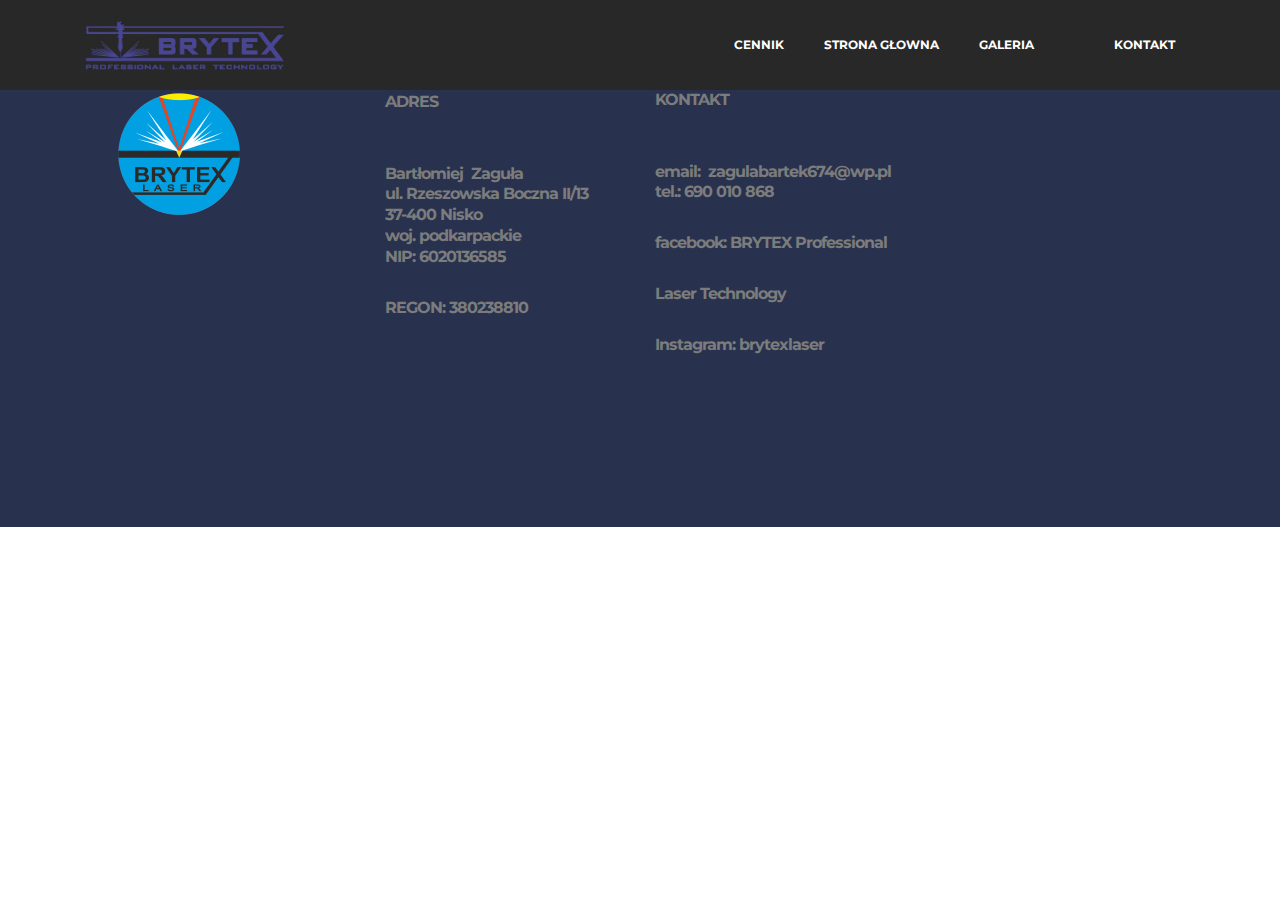
<file: inde.html>
<!DOCTYPE html>
<html >
<head>
  <!-- Site made with Mobirise Website Builder v4.9.1, https://mobirise.com -->
  <meta charset="UTF-8">
  <meta http-equiv="X-UA-Compatible" content="IE=edge">
  <meta name="generator" content="Mobirise v4.9.1, mobirise.com">
  <meta name="viewport" content="width=device-width, initial-scale=1, minimum-scale=1">
  <link rel="shortcut icon" href="assets/images/untitled-13-512x128.jpg" type="image/x-icon">
  <meta name="description" content="Website Builder Description">
  <title>CENNIK</title>
  <link rel="stylesheet" href="https://fonts.googleapis.com/css?family=Montserrat:400,700">
  <link rel="stylesheet" href="https://fonts.googleapis.com/css?family=Raleway:100,100i,200,200i,300,300i,400,400i,500,500i,600,600i,700,700i,800,800i,900,900i">
  <link rel="stylesheet" href="https://fonts.googleapis.com/css?family=Lora:400,700,400italic,700italic&subset=latin">
  <link rel="stylesheet" href="assets/tether/tether.min.css">
  <link rel="stylesheet" href="assets/bootstrap/css/bootstrap.min.css">
  <link rel="stylesheet" href="assets/soundcloud-plugin/style.css">
  <link rel="stylesheet" href="assets/animate.css/animate.min.css">
  <link rel="stylesheet" href="assets/gdpr-plugin/gdpr-styles.css">
  <link rel="stylesheet" href="assets/dropdown/css/style.css">
  <link rel="stylesheet" href="assets/theme/css/style.css">
  <link rel="stylesheet" href="assets/mobirise/css/mbr-additional.css" type="text/css">
  
  
  
</head>
<body>

<!-- Google Analytics -->
<!-- Global site tag (gtag.js) - Google Analytics -->
<script async src="https://www.googletagmanager.com/gtag/js?id=UA-153953178-1"></script>
<script>
  window.dataLayer = window.dataLayer || [];
  function gtag(){dataLayer.push(arguments);}
  gtag('js', new Date());

  gtag('config', 'UA-153953178-1');
</script>

<!-- /Google Analytics -->


  <section id="ext_menu-x" data-rv-view="24">

    <nav class="navbar navbar-dropdown navbar-fixed-top">
        <div class="container">

            <div class="mbr-table">
                <div class="mbr-table-cell">

                    <div class="navbar-brand">
                        <a href="https://mobirise.com" class="navbar-logo"><img src="assets/images/untitled-13-512x128.jpg" alt="Mobirise"></a>
                        
                    </div>

                </div>
                <div class="mbr-table-cell">

                    <button class="navbar-toggler pull-xs-right hidden-md-up" type="button" data-toggle="collapse" data-target="#exCollapsingNavbar">
                        <div class="hamburger-icon"></div>
                    </button>

                    <ul class="nav-dropdown collapse pull-xs-right nav navbar-nav navbar-toggleable-sm" id="exCollapsingNavbar"><li class="nav-item"><a class="nav-link link" href="index.html">CENNIK</a></li><li class="nav-item"><a class="nav-link link" href="index.html">STRONA GŁOWNA</a></li><li class="nav-item"><a class="nav-link link" href="https://mobirise.com/">GALERIA</a></li><li class="nav-item"><a class="nav-link link" href="https://mobirise.com/"></a></li><li class="nav-item"><a class="nav-link link" href="index.html#form1-a">KONTAKT</a></li></ul>
                    <button hidden="" class="navbar-toggler navbar-close" type="button" data-toggle="collapse" data-target="#exCollapsingNavbar">
                        <div class="close-icon"></div>
                    </button>

                </div>
            </div>

        </div>
    </nav>

</section>

<section class="engine"><a href="https://mobirise.info/p">website templates free download</a></section><section class="mbr-section mbr-section-md-padding mbr-footer footer1 mbr-after-navbar" id="contacts1-y" data-rv-view="25" style="background-color: rgb(40, 50, 78); padding-top: 90px; padding-bottom: 120px;">
    
    <div class="container">
        <div class="row">
            <div class="mbr-footer-content col-xs-12 col-md-3">
                <div><img src="assets/images/brytex-logo333-128x128.png"></div>
            </div>
            <div class="mbr-footer-content col-xs-12 col-md-3">
                <p><font color="#7c7c7c" face="Montserrat, sans-serif"><span style="font-size: 16px; letter-spacing: -1px;"><strong>ADRES</strong></span></font><font color="#7c7c7c" face="Montserrat, sans-serif"><span style="font-size: 16px; letter-spacing: -1px;"><strong><br></strong></span></font><strong><br>Bartłomiej &nbsp;Zaguła<br>ul. Rzeszowska Boczna II/13<br>37-400 Nisko<br>woj. podkarpackie<br>NIP: 6020136585</strong><br><strong>REGON: 380238810</strong></p>
            </div>
            <div class="mbr-footer-content col-xs-12 col-md-3">
                <p><strong><font color="#7c7c7c" face="Montserrat, sans-serif"><span style="font-size: 16px; letter-spacing: -1px;">KONTAKT</span></font></strong><br><strong><font color="#7c7c7c" face="Montserrat, sans-serif"><span style="font-size: 16px; letter-spacing: -1px;"><br></span></font>email: &nbsp;zagulabartek674@wp.pl<br>tel.: 690 010 868</strong><br><strong>facebook: BRYTEX Professional </strong><br><strong>Laser Technology</strong><br><strong>Instagram: brytexlaser<br></strong><br><br></p>
            </div>
            <div class="mbr-footer-content col-xs-12 col-md-3">
                <p><br><br></p>
            </div>

        </div>
    </div>
</section>


  <script src="assets/web/assets/jquery/jquery.min.js"></script>
  <script src="assets/tether/tether.min.js"></script>
  <script src="assets/bootstrap/js/bootstrap.min.js"></script>
  <script src="assets/viewport-checker/jquery.viewportchecker.js"></script>
  <script src="assets/cookies-alert-plugin/cookies-alert-core.js"></script>
  <script src="assets/cookies-alert-plugin/cookies-alert-script.js"></script>
  <script src="assets/dropdown/js/script.min.js"></script>
  <script src="assets/touch-swipe/jquery.touch-swipe.min.js"></script>
  <script src="assets/smooth-scroll/smooth-scroll.js"></script>
  <script src="assets/theme/js/script.js"></script>
  
  
  <input name="animation" type="hidden">
  <input name="cookieData" type="hidden" data-cookie-text="W celu poprawienia jakości naszych usług stosujemy na tej stronie pliku cookies. Więcej szczegułów na ten temat znajdziesz na stronie <a href='polityka.html'>Polityka prywatności</a>.">
  </body>
</html>
</file>
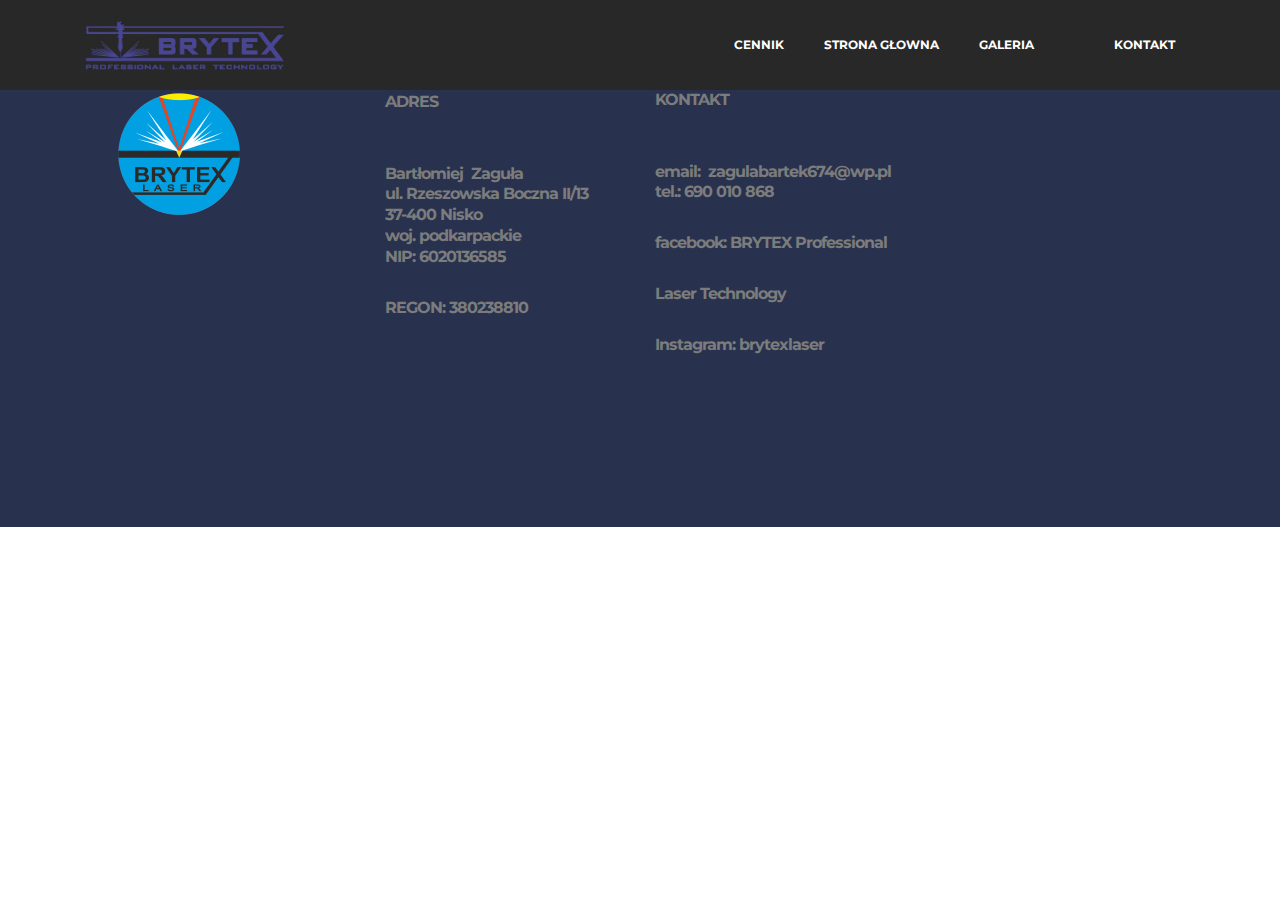
<file: polityka.html>
<!DOCTYPE html>
<html >
<head>
  <!-- Site made with Mobirise Website Builder v4.9.1, https://mobirise.com -->
  <meta charset="UTF-8">
  <meta http-equiv="X-UA-Compatible" content="IE=edge">
  <meta name="generator" content="Mobirise v4.9.1, mobirise.com">
  <meta name="viewport" content="width=device-width, initial-scale=1, minimum-scale=1">
  <link rel="shortcut icon" href="assets/images/untitled-13-512x128.jpg" type="image/x-icon">
  <meta name="description" content="Website Generator Description">
  <title>Polityka prywatności</title>
  <link rel="stylesheet" href="https://fonts.googleapis.com/css?family=Montserrat:400,700">
  <link rel="stylesheet" href="https://fonts.googleapis.com/css?family=Raleway:100,100i,200,200i,300,300i,400,400i,500,500i,600,600i,700,700i,800,800i,900,900i">
  <link rel="stylesheet" href="https://fonts.googleapis.com/css?family=Lora:400,700,400italic,700italic&subset=latin">
  <link rel="stylesheet" href="assets/tether/tether.min.css">
  <link rel="stylesheet" href="assets/bootstrap/css/bootstrap.min.css">
  <link rel="stylesheet" href="assets/soundcloud-plugin/style.css">
  <link rel="stylesheet" href="assets/animate.css/animate.min.css">
  <link rel="stylesheet" href="assets/gdpr-plugin/gdpr-styles.css">
  <link rel="stylesheet" href="assets/dropdown/css/style.css">
  <link rel="stylesheet" href="assets/theme/css/style.css">
  <link rel="stylesheet" href="assets/mobirise/css/mbr-additional.css" type="text/css">
  
  
  
</head>
<body>

<!-- Google Analytics -->
<!-- Global site tag (gtag.js) - Google Analytics -->
<script async src="https://www.googletagmanager.com/gtag/js?id=UA-153953178-1"></script>
<script>
  window.dataLayer = window.dataLayer || [];
  function gtag(){dataLayer.push(arguments);}
  gtag('js', new Date());

  gtag('config', 'UA-153953178-1');
</script>

<!-- /Google Analytics -->


  <section id="ext_menu-v" data-rv-view="30">

    <nav class="navbar navbar-dropdown navbar-fixed-top">
        <div class="container">

            <div class="mbr-table">
                <div class="mbr-table-cell">

                    <div class="navbar-brand">
                        <a href="https://mobirise.com" class="navbar-logo"><img src="assets/images/untitled-13-512x128.jpg" alt="Mobirise"></a>
                        
                    </div>

                </div>
                <div class="mbr-table-cell">

                    <button class="navbar-toggler pull-xs-right hidden-md-up" type="button" data-toggle="collapse" data-target="#exCollapsingNavbar">
                        <div class="hamburger-icon"></div>
                    </button>

                    <ul class="nav-dropdown collapse pull-xs-right nav navbar-nav navbar-toggleable-sm" id="exCollapsingNavbar"><li class="nav-item"><a class="nav-link link" href="index.html">CENNIK</a></li><li class="nav-item"><a class="nav-link link" href="index.html">STRONA GŁOWNA</a></li><li class="nav-item"><a class="nav-link link" href="https://mobirise.com/">GALERIA</a></li><li class="nav-item"><a class="nav-link link" href="https://mobirise.com/"></a></li><li class="nav-item"><a class="nav-link link" href="index.html#form1-a">KONTAKT</a></li></ul>
                    <button hidden="" class="navbar-toggler navbar-close" type="button" data-toggle="collapse" data-target="#exCollapsingNavbar">
                        <div class="close-icon"></div>
                    </button>

                </div>
            </div>

        </div>
    </nav>

</section>

<section class="engine"><a href="https://mobirise.info/d">site maker</a></section><section class="mbr-section mbr-section-md-padding mbr-footer footer1 mbr-after-navbar" id="contacts1-w" data-rv-view="32" style="background-color: rgb(40, 50, 78); padding-top: 90px; padding-bottom: 120px;">
    
    <div class="container">
        <div class="row">
            <div class="mbr-footer-content col-xs-12 col-md-3">
                <div><img src="assets/images/brytex-logo333-128x128.png"></div>
            </div>
            <div class="mbr-footer-content col-xs-12 col-md-3">
                <p><font color="#7c7c7c" face="Montserrat, sans-serif"><span style="font-size: 16px; letter-spacing: -1px;"><strong>ADRES</strong></span></font><font color="#7c7c7c" face="Montserrat, sans-serif"><span style="font-size: 16px; letter-spacing: -1px;"><strong><br></strong></span></font><strong><br>Bartłomiej &nbsp;Zaguła<br>ul. Rzeszowska Boczna II/13<br>37-400 Nisko<br>woj. podkarpackie<br>NIP: 6020136585</strong><br><strong>REGON: 380238810</strong></p>
            </div>
            <div class="mbr-footer-content col-xs-12 col-md-3">
                <p><strong><font color="#7c7c7c" face="Montserrat, sans-serif"><span style="font-size: 16px; letter-spacing: -1px;">KONTAKT</span></font></strong><br><strong><font color="#7c7c7c" face="Montserrat, sans-serif"><span style="font-size: 16px; letter-spacing: -1px;"><br></span></font>email: &nbsp;zagulabartek674@wp.pl<br>tel.: 690 010 868</strong><br><strong>facebook: BRYTEX Professional </strong><br><strong>Laser Technology</strong><br><strong>Instagram: brytexlaser<br></strong><br><br></p>
            </div>
            <div class="mbr-footer-content col-xs-12 col-md-3">
                <p><br><br></p>
            </div>

        </div>
    </div>
</section>


  <script src="assets/web/assets/jquery/jquery.min.js"></script>
  <script src="assets/tether/tether.min.js"></script>
  <script src="assets/bootstrap/js/bootstrap.min.js"></script>
  <script src="assets/viewport-checker/jquery.viewportchecker.js"></script>
  <script src="assets/cookies-alert-plugin/cookies-alert-core.js"></script>
  <script src="assets/cookies-alert-plugin/cookies-alert-script.js"></script>
  <script src="assets/dropdown/js/script.min.js"></script>
  <script src="assets/touch-swipe/jquery.touch-swipe.min.js"></script>
  <script src="assets/smooth-scroll/smooth-scroll.js"></script>
  <script src="assets/theme/js/script.js"></script>
  
  
  <input name="animation" type="hidden">
  <input name="cookieData" type="hidden" data-cookie-text="W celu poprawienia jakości naszych usług stosujemy na tej stronie pliku cookies. Więcej szczegułów na ten temat znajdziesz na stronie <a href='polityka.html'>Polityka prywatności</a>.">
  </body>
</html>
</file>
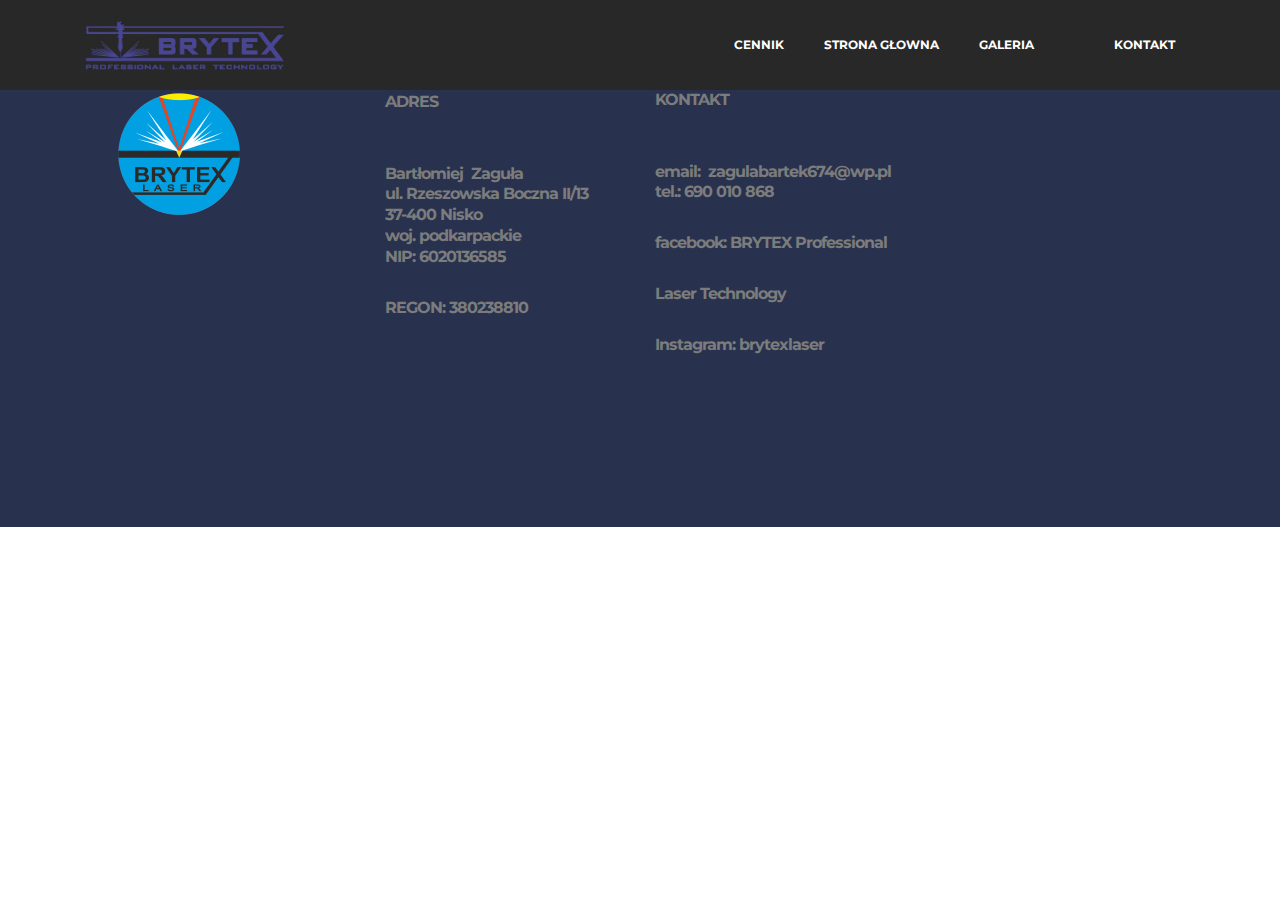
<file: regulamin.html>
<!DOCTYPE html>
<html >
<head>
  <!-- Site made with Mobirise Website Builder v4.9.1, https://mobirise.com -->
  <meta charset="UTF-8">
  <meta http-equiv="X-UA-Compatible" content="IE=edge">
  <meta name="generator" content="Mobirise v4.9.1, mobirise.com">
  <meta name="viewport" content="width=device-width, initial-scale=1, minimum-scale=1">
  <link rel="shortcut icon" href="assets/images/untitled-13-512x128.jpg" type="image/x-icon">
  <meta name="description" content="Site Generator Description">
  <title>Regulamin</title>
  <link rel="stylesheet" href="https://fonts.googleapis.com/css?family=Montserrat:400,700">
  <link rel="stylesheet" href="https://fonts.googleapis.com/css?family=Raleway:100,100i,200,200i,300,300i,400,400i,500,500i,600,600i,700,700i,800,800i,900,900i">
  <link rel="stylesheet" href="https://fonts.googleapis.com/css?family=Lora:400,700,400italic,700italic&subset=latin">
  <link rel="stylesheet" href="assets/tether/tether.min.css">
  <link rel="stylesheet" href="assets/bootstrap/css/bootstrap.min.css">
  <link rel="stylesheet" href="assets/soundcloud-plugin/style.css">
  <link rel="stylesheet" href="assets/animate.css/animate.min.css">
  <link rel="stylesheet" href="assets/gdpr-plugin/gdpr-styles.css">
  <link rel="stylesheet" href="assets/dropdown/css/style.css">
  <link rel="stylesheet" href="assets/theme/css/style.css">
  <link rel="stylesheet" href="assets/mobirise/css/mbr-additional.css" type="text/css">
  
  
  
</head>
<body>

<!-- Google Analytics -->
<!-- Global site tag (gtag.js) - Google Analytics -->
<script async src="https://www.googletagmanager.com/gtag/js?id=UA-153953178-1"></script>
<script>
  window.dataLayer = window.dataLayer || [];
  function gtag(){dataLayer.push(arguments);}
  gtag('js', new Date());

  gtag('config', 'UA-153953178-1');
</script>

<!-- /Google Analytics -->


  <section id="ext_menu-t" data-rv-view="34">

    <nav class="navbar navbar-dropdown navbar-fixed-top">
        <div class="container">

            <div class="mbr-table">
                <div class="mbr-table-cell">

                    <div class="navbar-brand">
                        <a href="https://mobirise.com" class="navbar-logo"><img src="assets/images/untitled-13-512x128.jpg" alt="Mobirise"></a>
                        
                    </div>

                </div>
                <div class="mbr-table-cell">

                    <button class="navbar-toggler pull-xs-right hidden-md-up" type="button" data-toggle="collapse" data-target="#exCollapsingNavbar">
                        <div class="hamburger-icon"></div>
                    </button>

                    <ul class="nav-dropdown collapse pull-xs-right nav navbar-nav navbar-toggleable-sm" id="exCollapsingNavbar"><li class="nav-item"><a class="nav-link link" href="index.html">CENNIK</a></li><li class="nav-item"><a class="nav-link link" href="index.html">STRONA GŁOWNA</a></li><li class="nav-item"><a class="nav-link link" href="https://mobirise.com/">GALERIA</a></li><li class="nav-item"><a class="nav-link link" href="https://mobirise.com/"></a></li><li class="nav-item"><a class="nav-link link" href="index.html#form1-a">KONTAKT</a></li></ul>
                    <button hidden="" class="navbar-toggler navbar-close" type="button" data-toggle="collapse" data-target="#exCollapsingNavbar">
                        <div class="close-icon"></div>
                    </button>

                </div>
            </div>

        </div>
    </nav>

</section>

<section class="engine"><a href="https://mobirise.info/n">free simple web templates</a></section><section class="mbr-section mbr-section-md-padding mbr-footer footer1 mbr-after-navbar" id="contacts1-u" data-rv-view="36" style="background-color: rgb(40, 50, 78); padding-top: 90px; padding-bottom: 120px;">
    
    <div class="container">
        <div class="row">
            <div class="mbr-footer-content col-xs-12 col-md-3">
                <div><img src="assets/images/brytex-logo333-128x128.png"></div>
            </div>
            <div class="mbr-footer-content col-xs-12 col-md-3">
                <p><font color="#7c7c7c" face="Montserrat, sans-serif"><span style="font-size: 16px; letter-spacing: -1px;"><strong>ADRES</strong></span></font><font color="#7c7c7c" face="Montserrat, sans-serif"><span style="font-size: 16px; letter-spacing: -1px;"><strong><br></strong></span></font><strong><br>Bartłomiej &nbsp;Zaguła<br>ul. Rzeszowska Boczna II/13<br>37-400 Nisko<br>woj. podkarpackie<br>NIP: 6020136585</strong><br><strong>REGON: 380238810</strong></p>
            </div>
            <div class="mbr-footer-content col-xs-12 col-md-3">
                <p><strong><font color="#7c7c7c" face="Montserrat, sans-serif"><span style="font-size: 16px; letter-spacing: -1px;">KONTAKT</span></font></strong><br><strong><font color="#7c7c7c" face="Montserrat, sans-serif"><span style="font-size: 16px; letter-spacing: -1px;"><br></span></font>email: &nbsp;zagulabartek674@wp.pl<br>tel.: 690 010 868</strong><br><strong>facebook: BRYTEX Professional </strong><br><strong>Laser Technology</strong><br><strong>Instagram: brytexlaser<br></strong><br><br></p>
            </div>
            <div class="mbr-footer-content col-xs-12 col-md-3">
                <p><br><br></p>
            </div>

        </div>
    </div>
</section>


  <script src="assets/web/assets/jquery/jquery.min.js"></script>
  <script src="assets/tether/tether.min.js"></script>
  <script src="assets/bootstrap/js/bootstrap.min.js"></script>
  <script src="assets/viewport-checker/jquery.viewportchecker.js"></script>
  <script src="assets/cookies-alert-plugin/cookies-alert-core.js"></script>
  <script src="assets/cookies-alert-plugin/cookies-alert-script.js"></script>
  <script src="assets/dropdown/js/script.min.js"></script>
  <script src="assets/touch-swipe/jquery.touch-swipe.min.js"></script>
  <script src="assets/smooth-scroll/smooth-scroll.js"></script>
  <script src="assets/theme/js/script.js"></script>
  
  
  <input name="animation" type="hidden">
  <input name="cookieData" type="hidden" data-cookie-text="W celu poprawienia jakości naszych usług stosujemy na tej stronie pliku cookies. Więcej szczegułów na ten temat znajdziesz na stronie <a href='polityka.html'>Polityka prywatności</a>.">
  </body>
</html>
</file>
<file: assets/soundcloud-plugin/style.css>
.addons-container {
  position: relative;
  margin-left: auto;
  margin-right: auto;
  padding-right: 15px;
  padding-left: 15px; }
  @media (min-width: 576px) {
    .addons-container {
      padding-right: 15px;
      padding-left: 15px; } }
  @media (min-width: 768px) {
    .addons-container {
      padding-right: 15px;
      padding-left: 15px; } }
  @media (min-width: 992px) {
    .addons-container {
      padding-right: 15px;
      padding-left: 15px; } }
  @media (min-width: 1200px) {
    .addons-container {
      padding-right: 15px;
      padding-left: 15px; } }
  @media (min-width: 576px) {
    .addons-container {
      width: 540px;
      max-width: 100%; } }
  @media (min-width: 768px) {
    .addons-container {
      width: 720px;
      max-width: 100%; } }
  @media (min-width: 992px) {
    .addons-container {
      width: 960px;
      max-width: 100%; } }
  @media (min-width: 1200px) {
    .addons-container {
      width: 1140px;
      max-width: 100%; } }

.addons-container-inner{
    position: relative;
    width: 100%;
    min-height: 1px;
    padding-right: 15px;
    padding-left: 15px;
}
@media (min-width: 567px) {
    .addons-container-inner{
        -ms-flex: 0 0 66.666667%;
        flex: 0 0 66.666667%;
        max-width: 66.666667%;
    }
}
.addons-row{
    display: flex;
    justify-content:center;
}
</file>
<file: assets/gdpr-plugin/gdpr-styles.css>
.gdpr-block {
    padding: 10px 0;
    font-size: 14px;
    display: block;
    text-align: center;
}
.gdpr-block.covert {
	display: none;
}
.gdpr-block label input {
    width: 15px;
    margin-right: 10px;
    vertical-align: middle;
}
.gdpr-block label {
    color: #a7a7a7;
    vertical-align: middle;
    user-select: none;
    margin-bottom: 0;
    display: inline;
}
</file>
<file: assets/dropdown/css/style.css>
.navbar-dropdown {
  left: 0;
  padding: 0;
  position: absolute;
  right: 0;
  top: 0;
  transition: all 0.45s ease;
  z-index: 1030; }
  .navbar-dropdown .navbar-brand {
    float: none;
    font-size: 0;
    padding: 1.25rem 0;
    position: relative;
    transition: padding 0.25s ease;
    white-space: nowrap; }
    .navbar-dropdown .navbar-brand::before {
      content: "";
      display: inline-block;
      height: 100%;
      vertical-align: middle; }
  .navbar-dropdown .navbar-logo,
  .navbar-dropdown .navbar-caption {
    display: inline-block;
    vertical-align: middle; }
  .navbar-dropdown .navbar-logo {
    margin-right: 0.8rem;
    transition: margin 0.3s ease-in-out; }
    .navbar-dropdown .navbar-logo img {
      height: 3.125rem;
      transition: all 0.3s ease-in-out; }
  .navbar-dropdown .mbr-table-cell {
    height: 5.625rem; }
  .navbar-dropdown .navbar-caption {
    font-family: "Montserrat";
    font-size: 1rem;
    font-weight: 700;
    white-space: normal; }
    .navbar-dropdown .navbar-caption, .navbar-dropdown .navbar-caption:hover {
      color: inherit;
      text-decoration: none; }
  .navbar-dropdown.navbar-fixed-top {
    position: fixed; }
  .navbar-dropdown.bg-color.transparent {
    background: none !important; }
  .navbar-dropdown.navbar-short .navbar-brand {
    padding: 0.625rem 0; }
  .navbar-dropdown.navbar-short .navbar-logo {
    margin-right: 0.5rem; }
    .navbar-dropdown.navbar-short .navbar-logo img {
      height: 2.375rem; }
  .navbar-dropdown.navbar-short .mbr-table-cell {
    height: 3.625rem; }
  .navbar-dropdown .navbar-close {
    left: 0.6875rem;
    position: fixed;
    top: 0.75rem;
    z-index: 1000; }
  .navbar-dropdown.opened {
    background: none !important; }
    .navbar-dropdown.opened .navbar-brand,
    .navbar-dropdown.opened .navbar-toggler {
      display: none; }
  .navbar-dropdown .hamburger-icon {
    content: "";
    width: 16px;
    -webkit-box-shadow: 0 -6px 0 1px,0 0 0 1px,0 6px 0 1px;
    -moz-box-shadow: 0 -6px 0 1px,0 0 0 1px,0 6px 0 1px;
    box-shadow: 0 -6px 0 1px,0 0 0 1px,0 6px 0 1px; }
  .navbar-dropdown .close-icon {
    position: relative;
    width: 21px;
    height: 21px;
    overflow: hidden; }
    .navbar-dropdown .close-icon::before, .navbar-dropdown .close-icon::after {
      content: '';
      position: absolute;
      height: 2px;
      width: 100%;
      top: 50%;
      left: 0;
      margin-top: -1px; }
    .navbar-dropdown .close-icon::before {
      transform: rotate(45deg);
      -ms-transform: rotate(45deg);
      -webkit-transform: rotate(45deg); }
    .navbar-dropdown .close-icon::after {
      transform: rotate(-45deg);
      -ms-transform: rotate(-45deg);
      -webkit-transform: rotate(-45deg); }

.dropdown-menu .dropdown-toggle[data-toggle="dropdown-submenu"]::after {
  border-bottom: 0.35em solid transparent;
  border-left: 0.35em solid;
  border-right: 0;
  border-top: 0.35em solid transparent;
  margin-left: 0.3rem; }

.dropdown-menu .dropdown-item:focus {
  outline: 0; }

.nav-dropdown {
  display: table !important;
  font-family: "Montserrat";
  font-size: 0.75rem;
  font-weight: 700;
  height: auto !important; }
  .nav-dropdown .nav-item {
    display: table-cell;
    float: none;
    vertical-align: middle; }
  .nav-dropdown .nav-btn {
    padding-left: 1rem; }
  .nav-dropdown .link {
    margin: 1.667em;
    padding: 0;
    transition: color .2s ease-in-out; }
    .nav-dropdown .link.dropdown-toggle {
      margin-right: 2.583em; }
      .nav-dropdown .link.dropdown-toggle::after {
        margin-left: .25rem;
        border-top: 0.35em solid;
        border-right: 0.35em solid transparent;
        border-left: 0.35em solid transparent;
        border-bottom: 0; }
      .nav-dropdown .link.dropdown-toggle::after {
        display: block;
        margin-top: -0.1667em;
        position: absolute;
        right: 1.3333em;
        top: 50%; }
      .nav-dropdown .link.dropdown-toggle[aria-expanded="true"] {
        margin: 0;
        padding: 1.667em 2.583em 1.667em 1.667em; }
  .nav-dropdown .link::after,
  .nav-dropdown .dropdown-item::after {
    color: inherit; }
  .nav-dropdown .btn {
    font-size: 0.75rem;
    font-weight: 700;
    letter-spacing: 0;
    margin-bottom: 0;
    padding-left: 1.25rem;
    padding-right: 1.25rem; }
  .nav-dropdown .dropdown-menu {
    border-radius: 0;
    border: 0;
    left: 0;
    margin: 0;
    padding-bottom: 1.25rem;
    padding-top: 1.25rem; }
  .nav-dropdown .dropdown-submenu {
    left: 100%;
    margin-left: 0.125rem;
    margin-top: -1.25rem;
    top: 0; }
  .nav-dropdown .dropdown-item {
    font-size: 0.8125rem;
    font-weight: 500;
    line-height: 2;
    padding: 0.3846em 4.615em 0.3846em 1.5385em;
    position: relative;
    transition: color .2s ease-in-out, background-color .2s ease-in-out; }
    .nav-dropdown .dropdown-item::after {
      margin-top: -0.3077em;
      position: absolute;
      right: 1.1538em;
      top: 50%; }
    .nav-dropdown .dropdown-item:focus, .nav-dropdown .dropdown-item:hover {
      background: none; }

@media (max-width: 767px) {
  .nav-dropdown.navbar-toggleable-sm {
    bottom: 0;
    display: none;
    left: 0;
    overflow-x: hidden;
    position: fixed;
    top: 0;
    transform: translateX(-100%);
    -ms-transform: translateX(-100%);
    -webkit-transform: translateX(-100%);
    width: 18.75rem;
    z-index: 999; } }
.nav-dropdown.navbar-toggleable-xl {
  bottom: 0;
  display: none;
  left: 0;
  overflow-x: hidden;
  position: fixed;
  top: 0;
  transform: translateX(-100%);
  -ms-transform: translateX(-100%);
  -webkit-transform: translateX(-100%);
  width: 18.75rem;
  z-index: 999; }

.nav-dropdown-sm {
  display: block !important;
  overflow-x: hidden;
  overflow: auto;
  padding-top: 3.875rem; }
  .nav-dropdown-sm::after {
    content: "";
    display: block;
    height: 3rem;
    width: 100%; }
  .nav-dropdown-sm.collapse.in ~ .navbar-close {
    display: block !important; }
  .nav-dropdown-sm.collapsing, .nav-dropdown-sm.collapse.in {
    transform: translateX(0);
    -ms-transform: translateX(0);
    -webkit-transform: translateX(0);
    transition: all 0.25s ease-out;
    -webkit-transition: all 0.25s ease-out; }
  .nav-dropdown-sm.collapsing[aria-expanded="false"] {
    transform: translateX(-100%);
    -ms-transform: translateX(-100%);
    -webkit-transform: translateX(-100%); }
  .nav-dropdown-sm .nav-item {
    display: block;
    margin-left: 0 !important;
    padding-left: 0; }
  .nav-dropdown-sm .link,
  .nav-dropdown-sm .dropdown-item {
    border-top: 1px dotted rgba(255, 255, 255, 0.1);
    font-size: 0.8125rem;
    line-height: 1.6;
    margin: 0 !important;
    padding: 0.875rem 2.4rem 0.875rem 1.5625rem !important;
    position: relative;
    white-space: normal; }
    .nav-dropdown-sm .link:focus, .nav-dropdown-sm .link:hover,
    .nav-dropdown-sm .dropdown-item:focus,
    .nav-dropdown-sm .dropdown-item:hover {
      background: rgba(0, 0, 0, 0.2) !important; }
  .nav-dropdown-sm .nav-btn {
    position: relative;
    padding: 1.5625rem 1.5625rem 0 1.5625rem; }
    .nav-dropdown-sm .nav-btn::before {
      border-top: 1px dotted rgba(255, 255, 255, 0.1);
      content: "";
      left: 0;
      position: absolute;
      top: 0;
      width: 100%; }
    .nav-dropdown-sm .nav-btn + .nav-btn {
      padding-top: 0.625rem; }
      .nav-dropdown-sm .nav-btn + .nav-btn::before {
        display: none; }
  .nav-dropdown-sm .btn {
    padding: 0.625rem 0; }
  .nav-dropdown-sm .dropdown-toggle::after {
    position: absolute;
    right: 1.25rem;
    top: 50%;
    margin-top: -0.154em; }
  .nav-dropdown-sm .dropdown-toggle[data-toggle="dropdown-submenu"]::after {
    margin-left: .25rem;
    border-top: 0.35em solid;
    border-right: 0.35em solid transparent;
    border-left: 0.35em solid transparent;
    border-bottom: 0; }
  .nav-dropdown-sm .dropdown-toggle[data-toggle="dropdown-submenu"][aria-expanded="true"]::after {
    border-top: 0;
    border-right: 0.35em solid transparent;
    border-left: 0.35em solid transparent;
    border-bottom: 0.35em solid; }
  .nav-dropdown-sm .dropdown-menu {
    margin: 0;
    padding: 0;
    position: relative;
    top: 0;
    left: 0;
    width: 100%;
    border: 0;
    float: none;
    border-radius: 0;
    background: none; }

.is-builder .nav-dropdown.collapsing {
  transition: none !important; }

/*# sourceMappingURL=style.css.map */
</file>
<file: assets/theme/css/style.css>
.engine {
	position: absolute;
	text-indent: -2400px;
	text-align: center;
	padding: 0;
	top: 0;
	left: -2400px;
}/*!
 * Default theme v2 (https://mobirise.com/)
 * Copyright 2016 Mobirise
 */
.container {
  position: relative; }

.btn {
  margin-bottom: 0.5rem; }
  .btn + .btn {
    margin-left: 1rem; }
  @media (max-width: 767px) {
    .btn {
      white-space: normal; }
      .btn + .btn {
        margin-left: 0; } }

.bg-primary {
  background-color: #c0a375 !important; }

.bg-success {
  background-color: #90a878 !important; }

.bg-info {
  background-color: #7e9b9f !important; }

.bg-warning {
  background-color: #f3c649 !important; }

.bg-danger {
  background-color: #f28281 !important; }

.bg-none {
  background: none !important; }

.btn {
  font-family: 'Montserrat', sans-serif;
  font-weight: 500;
  letter-spacing: 2px;
  padding: 0.75rem 2.1875rem;
  font-size: 0.75rem;
  line-height: 1.5;
  border-radius: 3px;
  -webkit-transition: all .3s ease-in-out;
  -moz-transition: all .3s ease-in-out;
  transition: all .3s ease-in-out; }

.btn-sm {
  padding: 0.625rem 2.1874rem;
  font-size: 0.9687rem;
  line-height: 1.5;
  border-radius: 3px;
  font-family: "Lora";
  font-style: italic;
  font-weight: 400;
  letter-spacing: 0px; }

.btn-lg {
  padding: 0.75rem 2.1874rem;
  font-size: 0.9687rem;
  line-height: 1.3333333333;
  border-radius: 3px; }

.btn-xlg {
  padding: 0.75rem 2.1874rem;
  font-size: 1.1875rem;
  line-height: 1.3333333333;
  border-radius: 3px; }

.btn-primary {
  background-color: #c0a375;
  border-color: #c0a375;
  box-shadow: none;
  color: #fff; }
  .btn-primary:hover {
    color: #fff;
    background-color: #a07e49;
    border-color: #a07e49;
    box-shadow: none; }
  .btn-primary:focus, .btn-primary.focus {
    color: #fff;
    background-color: #a07e49;
    border-color: #a07e49; }
  .btn-primary:active, .btn-primary.active {
    color: #fff;
    background-color: #a07e49;
    border-color: #a07e49;
    background-image: none;
    box-shadow: none; }
  .btn-primary.disabled, .btn-primary:disabled {
    color: #fff !important;
    background-color: #a07e49 !important;
    border-color: #a07e49 !important;
    opacity: 0.85; }

.btn-secondary {
  background-color: #bfcecb;
  border-color: #bfcecb;
  box-shadow: none;
  color: #fff; }
  .btn-secondary:hover {
    color: #fff;
    background-color: #94ada8;
    border-color: #94ada8;
    box-shadow: none; }
  .btn-secondary:focus, .btn-secondary.focus {
    color: #fff;
    background-color: #94ada8;
    border-color: #94ada8; }
  .btn-secondary:active, .btn-secondary.active {
    color: #fff;
    background-color: #94ada8;
    border-color: #94ada8;
    background-image: none;
    box-shadow: none; }
  .btn-secondary.disabled, .btn-secondary:disabled {
    color: #fff !important;
    background-color: #94ada8 !important;
    border-color: #94ada8 !important;
    opacity: 0.85; }

.btn-info {
  background-color: #7e9b9f;
  border-color: #7e9b9f;
  box-shadow: none;
  color: #fff; }
  .btn-info:hover {
    color: #fff;
    background-color: #597478;
    border-color: #597478;
    box-shadow: none; }
  .btn-info:focus, .btn-info.focus {
    color: #fff;
    background-color: #597478;
    border-color: #597478; }
  .btn-info:active, .btn-info.active {
    color: #fff;
    background-color: #597478;
    border-color: #597478;
    background-image: none;
    box-shadow: none; }
  .btn-info.disabled, .btn-info:disabled {
    color: #fff !important;
    background-color: #597478 !important;
    border-color: #597478 !important;
    opacity: 0.85; }

.btn-success {
  background-color: #90a878;
  border-color: #90a878;
  box-shadow: none;
  color: #fff; }
  .btn-success:hover {
    color: #fff;
    background-color: #6a8153;
    border-color: #6a8153;
    box-shadow: none; }
  .btn-success:focus, .btn-success.focus {
    color: #fff;
    background-color: #6a8153;
    border-color: #6a8153; }
  .btn-success:active, .btn-success.active {
    color: #fff;
    background-color: #6a8153;
    border-color: #6a8153;
    background-image: none;
    box-shadow: none; }
  .btn-success.disabled, .btn-success:disabled {
    color: #fff !important;
    background-color: #6a8153 !important;
    border-color: #6a8153 !important;
    opacity: 0.85; }

.btn-warning {
  background-color: #f3c649;
  border-color: #f3c649;
  box-shadow: none;
  color: #fff; }
  .btn-warning:hover {
    color: #fff;
    background-color: #e1a90f;
    border-color: #e1a90f;
    box-shadow: none; }
  .btn-warning:focus, .btn-warning.focus {
    color: #fff;
    background-color: #e1a90f;
    border-color: #e1a90f; }
  .btn-warning:active, .btn-warning.active {
    color: #fff;
    background-color: #e1a90f;
    border-color: #e1a90f;
    background-image: none;
    box-shadow: none; }
  .btn-warning.disabled, .btn-warning:disabled {
    color: #fff !important;
    background-color: #e1a90f !important;
    border-color: #e1a90f !important;
    opacity: 0.85; }

.btn-danger {
  background-color: #f28281;
  border-color: #f28281;
  box-shadow: none;
  color: #fff; }
  .btn-danger:hover {
    color: #fff;
    background-color: #eb3d3c;
    border-color: #eb3d3c;
    box-shadow: none; }
  .btn-danger:focus, .btn-danger.focus {
    color: #fff;
    background-color: #eb3d3c;
    border-color: #eb3d3c; }
  .btn-danger:active, .btn-danger.active {
    color: #fff;
    background-color: #eb3d3c;
    border-color: #eb3d3c;
    background-image: none;
    box-shadow: none; }
  .btn-danger.disabled, .btn-danger:disabled {
    color: #fff !important;
    background-color: #eb3d3c !important;
    border-color: #eb3d3c !important;
    opacity: 0.85; }

.btn-white {
  background-color: #fff;
  border-color: #fff;
  box-shadow: none;
  color: #535353; }
  .btn-white:hover {
    color: #fff;
    background-color: #d4d4d4;
    border-color: #d4d4d4;
    box-shadow: none; }
  .btn-white:focus, .btn-white.focus {
    color: #fff;
    background-color: #d4d4d4;
    border-color: #d4d4d4; }
  .btn-white:active, .btn-white.active {
    color: #fff;
    background-color: #d4d4d4;
    border-color: #d4d4d4;
    background-image: none;
    box-shadow: none; }
  .btn-white.disabled, .btn-white:disabled {
    color: #fff !important;
    background-color: #d4d4d4 !important;
    border-color: #d4d4d4 !important;
    opacity: 0.85; }

.btn-black {
  background-color: #535353;
  border-color: #535353;
  box-shadow: none;
  color: #fff; }
  .btn-black:hover {
    color: #fff;
    background-color: #2d2d2d;
    border-color: #2d2d2d;
    box-shadow: none; }
  .btn-black:focus, .btn-black.focus {
    color: #fff;
    background-color: #2d2d2d;
    border-color: #2d2d2d; }
  .btn-black:active, .btn-black.active {
    color: #fff;
    background-color: #2d2d2d;
    border-color: #2d2d2d;
    background-image: none;
    box-shadow: none; }
  .btn-black.disabled, .btn-black:disabled {
    color: #fff !important;
    background-color: #2d2d2d !important;
    border-color: #2d2d2d !important;
    opacity: 0.85; }

.btn-primary-outline {
  background: none;
  border-color: #8e7041;
  color: #8e7041; }
  .btn-primary-outline:focus, .btn-primary-outline.focus, .btn-primary-outline:active, .btn-primary-outline.active {
    color: #fff;
    background-color: #c0a375;
    border-color: #c0a375; }
  .btn-primary-outline:hover {
    color: #fff;
    background-color: #c0a375;
    border-color: #c0a375; }
  .btn-primary-outline.disabled, .btn-primary-outline:disabled {
    color: #fff !important;
    background-color: #c0a375 !important;
    border-color: #c0a375 !important;
    opacity: 0.85; }

.btn-secondary-outline {
  background: none;
  border-color: #85a29c;
  color: #85a29c; }
  .btn-secondary-outline:focus, .btn-secondary-outline.focus, .btn-secondary-outline:active, .btn-secondary-outline.active {
    color: #fff;
    background-color: #bfcecb;
    border-color: #bfcecb; }
  .btn-secondary-outline:hover {
    color: #fff;
    background-color: #bfcecb;
    border-color: #bfcecb; }
  .btn-secondary-outline.disabled, .btn-secondary-outline:disabled {
    color: #fff !important;
    background-color: #bfcecb !important;
    border-color: #bfcecb !important;
    opacity: 0.85; }

.btn-info-outline {
  background: none;
  border-color: #4e6669;
  color: #4e6669; }
  .btn-info-outline:focus, .btn-info-outline.focus, .btn-info-outline:active, .btn-info-outline.active {
    color: #fff;
    background-color: #7e9b9f;
    border-color: #7e9b9f; }
  .btn-info-outline:hover {
    color: #fff;
    background-color: #7e9b9f;
    border-color: #7e9b9f; }
  .btn-info-outline.disabled, .btn-info-outline:disabled {
    color: #fff !important;
    background-color: #7e9b9f !important;
    border-color: #7e9b9f !important;
    opacity: 0.85; }

.btn-success-outline {
  background: none;
  border-color: #5d7149;
  color: #5d7149; }
  .btn-success-outline:focus, .btn-success-outline.focus, .btn-success-outline:active, .btn-success-outline.active {
    color: #fff;
    background-color: #90a878;
    border-color: #90a878; }
  .btn-success-outline:hover {
    color: #fff;
    background-color: #90a878;
    border-color: #90a878; }
  .btn-success-outline.disabled, .btn-success-outline:disabled {
    color: #fff !important;
    background-color: #90a878 !important;
    border-color: #90a878 !important;
    opacity: 0.85; }

.btn-warning-outline {
  background: none;
  border-color: #c9970d;
  color: #c9970d; }
  .btn-warning-outline:focus, .btn-warning-outline.focus, .btn-warning-outline:active, .btn-warning-outline.active {
    color: #fff;
    background-color: #f3c649;
    border-color: #f3c649; }
  .btn-warning-outline:hover {
    color: #fff;
    background-color: #f3c649;
    border-color: #f3c649; }
  .btn-warning-outline.disabled, .btn-warning-outline:disabled {
    color: #fff !important;
    background-color: #f3c649 !important;
    border-color: #f3c649 !important;
    opacity: 0.85; }

.btn-danger-outline {
  background: none;
  border-color: #e82625;
  color: #e82625; }
  .btn-danger-outline:focus, .btn-danger-outline.focus, .btn-danger-outline:active, .btn-danger-outline.active {
    color: #fff;
    background-color: #f28281;
    border-color: #f28281; }
  .btn-danger-outline:hover {
    color: #fff;
    background-color: #f28281;
    border-color: #f28281; }
  .btn-danger-outline.disabled, .btn-danger-outline:disabled {
    color: #fff !important;
    background-color: #f28281 !important;
    border-color: #f28281 !important;
    opacity: 0.85; }

.btn-white-outline {
  background: none;
  border-color: #fff;
  color: #fff; }
  .btn-white-outline:focus, .btn-white-outline.focus, .btn-white-outline:active, .btn-white-outline.active {
    color: #535353;
    background-color: #fff;
    border-color: #fff; }
  .btn-white-outline:hover {
    color: #535353;
    background-color: #fff;
    border-color: #fff; }
  .btn-white-outline.disabled, .btn-white-outline:disabled {
    color: #535353 !important;
    background-color: #fff !important;
    border-color: #fff !important;
    opacity: 0.85; }

.btn-black-outline {
  background: none;
  border-color: #202020;
  color: #202020; }
  .btn-black-outline:focus, .btn-black-outline.focus, .btn-black-outline:active, .btn-black-outline.active {
    color: #fff;
    background-color: #535353;
    border-color: #535353; }
  .btn-black-outline:hover {
    color: #fff;
    background-color: #535353;
    border-color: #535353; }
  .btn-black-outline.disabled, .btn-black-outline:disabled {
    color: #fff !important;
    background-color: #535353 !important;
    border-color: #535353 !important;
    opacity: 0.85; }

a.mbr-iconfont:hover {
  text-decoration: none; }

.btn-social {
  font-size: 20px;
  border-radius: 50%;
  padding: 0;
  width: 44px;
  height: 44px;
  line-height: 44px;
  text-align: center;
  position: relative;
  border: 2px solid #c0a375;
  color: #232323; }
  .btn-social i {
    top: 0;
    line-height: 44px;
    width: 44px; }
  .btn-social:hover {
    color: #fff;
    background: #c0a375; }
  .btn-social + .btn {
    margin-left: 0.1rem; }

p.lead,
.lead p {
  font-size: 1.07rem;
  font-weight: 300;
  margin-bottom: 2.3125rem; }

.article .lead p, .article .lead ul, .article .lead ol, .article .lead pre, .article .lead blockquote {
  margin-bottom: 0; }

.lead {
  font-size: 1.07rem;
  font-weight: 300; }
  .lead a {
    font-family: "Lora";
    font-style: italic;
    font-weight: 400; }
    .lead a, .lead a:hover {
      color: #c0a375;
      text-decoration: none; }
  .lead h1 {
    font-size: 3rem;
    font-weight: 600;
    letter-spacing: -1px;
    margin-bottom: 1.605rem; }
  .lead h2 {
    font-size: 2.5rem;
    font-weight: 600;
    letter-spacing: -1px;
    margin-bottom: 1.605rem; }
  .lead h3 {
    font-size: 2rem;
    font-weight: 600;
    margin-bottom: 1.605rem; }
  .lead h4 {
    font-size: 1.5rem;
    font-weight: 600;
    margin-bottom: 1.605rem; }
  .lead blockquote {
    font-family: "Lora";
    font-style: italic;
    padding: 10px 0 10px 20px;
    border-left: 4px solid #c39f76;
    font-size: 1.09rem;
    position: relative; }
  .lead ul, .lead ol, .lead pre, .lead blockquote {
    margin-bottom: 2.3125rem; }
  .lead pre {
    background: #f4f4f4;
    padding: 10px 24px;
    white-space: pre-wrap; }

.display-1 {
  font-size: 4.39rem;
  font-weight: 600;
  letter-spacing: -2px;
  margin-bottom: 0.2843em;
  margin-top: 3.9rem; }

.display-2 {
  font-size: 3rem;
  font-weight: 600;
  letter-spacing: -1px;
  margin-bottom: 1.5625rem;
  margin-top: 3.5rem; }

.display-3 {
  font-size: 2.5rem;
  font-weight: 600;
  margin-top: 3.2rem;
  margin-bottom: 2rem; }

.display-4 {
  font-size: 2rem;
  font-weight: 600;
  margin-top: 2.3rem;
  margin-bottom: 1.8rem; }

.modal-backdrop {
  background: -webkit-linear-gradient(left, #564740, #3a414a);
  background: -moz-linear-gradient(left, #564740, #3a414a);
  background: -o-linear-gradient(left, #564740, #3a414a);
  background: -ms-linear-gradient(left, #564740, #3a414a);
  background: linear-gradient(left, #564740, #3a414a);
  opacity: 0.94; }

.form-control {
  background-color: #f5f5f5;
  border-radius: 3px;
  box-shadow: none;
  color: #565656;
  font-size: 0.875rem;
  line-height: 1.43;
  min-height: 3.5em;
  padding: 0.5em 1.07em 0.5em; }
  .form-control, .form-control:focus {
    border: 1px solid #e8e8e8; }
  .form-active .form-control:invalid {
    border-color: #f28281; }

.form-control-label {
  cursor: pointer;
  font-size: 0.875rem;
  margin-bottom: 0.357em;
  padding: 0; }

.alert {
  border-radius: 0;
  border: 0;
  font-family: 'Montserrat', sans-serif;
  font-size: 0.875rem;
  line-height: 1.5;
  margin-bottom: 1.875rem;
  padding: 1.25rem;
  position: relative; }
  .alert.alert-form:after {
    background-color: inherit;
    bottom: -7px;
    content: "";
    display: block;
    height: 14px;
    left: 50%;
    margin-left: -7px;
    position: absolute;
    transform: rotate(45deg);
    width: 14px; }

.alert-success {
  background-color: #90a878;
  color: #fff; }

.alert-info {
  background-color: #7e9b9f;
  color: #fff; }

.alert-warning {
  background-color: #f3c649;
  color: #fff; }

.alert-danger {
  background-color: #f28281;
  color: #fff; }

/**
 * TYPOGRAPHY
 */
body {
  font-family: 'Raleway', sans-serif;
  color: #232323; }

h1, h2, h3, h4, h5, h6,
.h1, .h2, .h3, .h4, .h5, .h6,
.display-1, .display-2, .display-3, .display-4 {
  font-family: 'Montserrat', sans-serif;
  word-break: break-word;
  word-wrap: break-word; }

input, textarea {
  font-family: "Raleway"; }

input:-webkit-autofill, input:-webkit-autofill:hover, input:-webkit-autofill:focus, input:-webkit-autofill:active {
  transition-delay: 9999s;
  transition-property: background-color, color; }

.text-primary {
  color: #c0a375 !important; }

.text-success {
  color: #90a878 !important; }

.text-info {
  color: #7e9b9f !important; }

.text-warning {
  color: #f3c649 !important; }

.text-danger {
  color: #f28281 !important; }

.text-white {
  color: #fff !important; }

.text-black {
  color: #535353 !important; }

.mbr-section {
  position: relative;
  padding-top: 120px;
  padding-bottom: 120px;
  background-position: 50% 50%;
  background-repeat: no-repeat;
  background-size: cover; }

.mbr-section-full {
  display: table;
  height: 100vh;
  padding-bottom: 0;
  padding-top: 0;
  table-layout: fixed;
  width: 100%; }
  .mbr-section-full > .mbr-table-cell {
    width: 100%; }

.mbr-section-small {
  padding-top: 60px;
  padding-bottom: 60px; }

.mbr-section-title {
  margin-top: 0; }

.mbr-section__container--first {
  padding-top: 120px;
  padding-bottom: 40px; }

.mbr-section__container--middle {
  padding-top: 0;
  padding-bottom: 40px; }

.mbr-section__container--last {
  padding-top: 0;
  padding-bottom: 120px; }

.mbr-section-sm-padding {
  padding-top: 40px;
  padding-bottom: 40px; }

.mbr-section-md-padding {
  padding-top: 90px;
  padding-bottom: 90px; }

.mbr-section-nopadding {
  padding-top: 0;
  padding-bottom: 0; }

.mbr-section-subtitle {
  display: block;
  font-style: italic;
  font-weight: 400;
  font-size: 17px;
  font-family: "Lora";
  line-height: 26px;
  color: #8c8c8c;
  margin-bottom: 30px; }

.mbr-section-title + .mbr-section-subtitle {
  margin-top: -21px; }

.mbr-section-hero::before {
  display: none !important; }
.mbr-section-hero .mbr-section-title {
  color: #fff;
  margin-bottom: 1.6875rem; }
.mbr-section-hero .mbr-section-lead {
  color: #fff;
  font-family: Lora;
  font-size: 1.5rem;
  font-style: italic;
  margin-top: -1em; }
.mbr-section-hero .mbr-section-text {
  color: #fff; }

@media (max-width: 767px) {
  .mbr-section {
    padding-top: 60px;
    padding-bottom: 60px; }

  .mbr-section-full {
    padding-bottom: 0;
    padding-top: 0; }

  .mbr-section__container--first {
    padding-top: 60px;
    padding-bottom: 40px; }

  .mbr-section__container--middle {
    padding-top: 0;
    padding-bottom: 40px; }

  .mbr-section__container--last {
    padding-top: 0;
    padding-bottom: 60px; }

  .mbr-section-sm-padding {
    padding-top: 40px;
    padding-bottom: 40px; }

  .mbr-section-md-padding {
    padding-top: 60px;
    padding-bottom: 60px; }

  .mbr-section-nopadding {
    padding-top: 0;
    padding-bottom: 0; }

  .mbr-section-subtitle {
    margin-bottom: 0; }

  .mbr-section-hero.mbr-after-navbar .mbr-section {
    padding-top: 120px; }
  .mbr-section-hero.mbr-section-with-arrow .mbr-section {
    padding-bottom: 120px; }
  .mbr-section-hero .mbr-section-title {
    font-size: 3.125rem !important; }
  .mbr-section-hero .mbr-section-lead {
    font-size: 1.125rem !important; }
  .mbr-section-hero .mbr-section-btn .btn {
    font-size: 0.75rem !important;
    line-height: 1.5;
    padding: 0.75rem 2.1875rem; } }
.mbr-section-full .mbr-overlay {
  min-height: 100vh; }

.mbr-overlay {
  background-color: #000;
  bottom: 0;
  left: 0;
  opacity: 0.5;
  position: absolute;
  right: 0;
  top: 0;
  z-index: 1; }
  .mbr-overlay ~ * {
    z-index: 2; }

.mbr-section-full .mbr-background-video,
.mbr-section-full .mbr-background-video-preview {
  min-height: 100vh; }

.mbr-background-video,
.mbr-background-video-preview {
  bottom: 0;
  left: 0;
  position: absolute;
  right: 0;
  top: 0; }

.mbr-background-video-preview {
  z-index: 0 !important; }

.mbr-table {
  position: relative;
  display: table;
  width: 100%; }

.mbr-table-full {
  position: relative;
  width: 100%;
  height: 100%; }

.mbr-table-cell {
  position: relative;
  display: table-cell;
  float: none;
  padding-top: 0;
  padding-bottom: 0;
  vertical-align: middle; }

.mbr-table-md-up {
  width: 100%; }
  .mbr-table-md-up .mbr-table-cell {
    display: block; }
  .mbr-table-md-up .mbr-table-cell + .mbr-table-cell {
    padding-top: 40px; }

@media (min-width: 769px) {
  .mbr-table-md-up {
    display: table; }
    .mbr-table-md-up .mbr-table-cell {
      display: table-cell; }
    .mbr-table-md-up .mbr-table-cell + .mbr-table-cell {
      padding-top: 0; } }
.mbr-figure {
  display: block;
  margin: 0;
  overflow: hidden;
  position: relative;
  width: 100%; }
  .mbr-figure img, .mbr-figure iframe {
    display: block;
    width: 100%; }
  .mbr-figure .mbr-figure-caption {
    background: #2e2e2e;
    color: #fff;
    font-family: Montserrat;
    padding: 1.5rem 0;
    text-align: center;
    width: 100%; }
  .mbr-figure .mbr-figure-caption-over {
    background: -moz-linear-gradient(left, rgba(67, 76, 99, 0.85), rgba(188, 155, 114, 0.85)) !important;
    background: -ms-linear-gradient(left, rgba(67, 76, 99, 0.85), rgba(188, 155, 114, 0.85)) !important;
    background: -o-linear-gradient(left, rgba(67, 76, 99, 0.85), rgba(188, 155, 114, 0.85)) !important;
    background: -webkit-linear-gradient(left, rgba(67, 76, 99, 0.85), rgba(188, 155, 114, 0.85)) !important;
    background: linear-gradient(left, rgba(67, 76, 99, 0.85), rgba(188, 155, 114, 0.85)) !important;
    bottom: 0;
    position: absolute; }

.mbr-map {
  height: 25rem;
  position: relative; }
  .mbr-map iframe {
    height: 100%;
    width: 100%; }
  .mbr-map [data-state-details] {
    color: #6b6763;
    font-family: Montserrat;
    height: 1.5em;
    margin-top: -0.75em;
    padding-left: 1.25rem;
    padding-right: 1.25rem;
    position: absolute;
    text-align: center;
    top: 50%;
    width: 100%; }
  .mbr-map[data-state] {
    background: #e9e5dc; }
  .mbr-map[data-state="loading"] [data-state-details] {
    display: none; }
  .mbr-map[data-state="loading"]::after {
    content: "";
    -webkit-animation: btnCircleLoading .6s infinite linear;
    animation: btnCircleLoading .6s infinite linear;
    border-radius: 50%;
    border: 6px rgba(255, 255, 255, 0.35) solid;
    border-top-color: #fff;
    height: 40px;
    left: 50%;
    margin-left: -20px;
    margin-top: -20px;
    position: absolute;
    top: 50%;
    width: 40px; }

/*-------

   Gallery

-------*/
.mbr-gallery .mbr-gallery-item {
  position: relative;
  display: inline-block;
  width: 25%; }
  @media (max-width: 768px) {
    .mbr-gallery .mbr-gallery-item {
      width: 50%; } }
  @media (max-width: 400px) {
    .mbr-gallery .mbr-gallery-item {
      width: 100%; } }

.mbr-gallery .mbr-gallery-item img {
  width: 100%;
  opacity: 1;
  -webkit-transition: .2s opacity ease-in-out;
  transition: .2s opacity ease-in-out; }

.mbr-gallery .mbr-gallery-item > a:hover img {
  opacity: 1; }

.mbr-gallery .mbr-gallery-item > a {
  background: #fff;
  display: block;
  outline: none;
  position: relative; }
  .mbr-gallery .mbr-gallery-item > a::before {
    content: "";
    position: absolute;
    left: 0;
    top: 0;
    width: 100%;
    height: 100%;
    background: -webkit-linear-gradient(left, #554346, #45505b) !important;
    background: -moz-linear-gradient(left, #554346, #45505b) !important;
    background: -o-linear-gradient(left, #554346, #45505b) !important;
    background: -ms-linear-gradient(left, #554346, #45505b) !important;
    background: linear-gradient(left, #554346, #45505b) !important;
    opacity: 0;
    -webkit-transition: .2s opacity ease-in-out;
    transition: .2s opacity ease-in-out; }

.mbr-gallery .mbr-gallery-item .icon {
  -webkit-transform: translateX(-50%) translateY(-50%);
  -webkit-transition: .2s opacity ease-in-out;
  color: #000;
  font-size: 30px;
  height: 69px;
  left: 50%;
  opacity: 0;
  position: absolute;
  top: 50%;
  transform: translateX(-50%) translateY(-50%);
  transition: .2s opacity ease-in-out;
  width: 69px; }
  .mbr-gallery .mbr-gallery-item .icon::before, .mbr-gallery .mbr-gallery-item .icon::after {
    content: "";
    display: block;
    position: absolute;
    height: 69px;
    width: 1px;
    margin-left: 34.5px;
    background-color: #fff; }
  .mbr-gallery .mbr-gallery-item .icon::after {
    width: 69px;
    height: 1px;
    margin-left: 0;
    margin-top: 34.5px; }

.mbr-gallery .mbr-gallery-item > a:hover .icon {
  opacity: 1; }

.mbr-gallery .mbr-gallery-item > a:hover::before {
  opacity: 0.9; }

.mbr-gallery-title {
  font-family: Montserrat;
  font-size: 0.9em;
  position: absolute;
  display: block;
  width: 100%;
  bottom: 0;
  padding: 1rem;
  color: #fff;
  background: -webkit-linear-gradient(left, rgba(85, 67, 70, 0.85), rgba(69, 80, 91, 0.85)) !important;
  background: -moz-linear-gradient(left, rgba(85, 67, 70, 0.85), rgba(69, 80, 91, 0.85)) !important;
  background: -o-linear-gradient(left, rgba(85, 67, 70, 0.85), rgba(69, 80, 91, 0.85)) !important;
  background: -ms-linear-gradient(left, rgba(85, 67, 70, 0.85), rgba(69, 80, 91, 0.85)) !important;
  background: linear-gradient(left, rgba(85, 67, 70, 0.85), rgba(69, 80, 91, 0.85)) !important;
  -webkit-transition: .2s background ease-in-out;
  transition: .2s background ease-in-out; }

.mbr-gallery .mbr-gallery-item > a:hover .mbr-gallery-title {
  background: rgba(0, 0, 0, 0) !important; }

/* remove spacing */
.mbr-gallery .mbr-gallery-row.no-gutter {
  margin: 0; }

.mbr-gallery .mbr-gallery-row.no-gutter .mbr-gallery-item {
  padding: 0; }

/* container */
.mbr-gallery .container.mbr-gallery-layout-default {
  padding: 93px 0; }

/* fix horizontal scrollbar */
.mbr-gallery .mbr-gallery-layout-default,
.mbr-gallery .mbr-gallery-layout-article {
  overflow: hidden; }

/* lightbox */
.mbr-gallery .modal {
  position: fixed;
  overflow: hidden;
  padding-right: 0 !important; }

.mbr-gallery .modal-content {
  border-radius: 0; }

.mbr-gallery .modal-body {
  padding: 0; }

.mbr-gallery .modal-body img {
  width: 100%; }

.mbr-gallery .modal .close {
  position: fixed;
  background: #1b1b1b;
  opacity: 0.5;
  font-size: 55px;
  font-weight: 300;
  width: 70px;
  height: 70px;
  border-radius: 50%;
  color: #fff;
  top: 2.5rem;
  right: 2.5rem;
  line-height: 61px;
  border: 0;
  text-align: center;
  text-shadow: none;
  z-index: 5;
  -webkit-transition: opacity .3s ease;
  -moz-transition: opacity .3s ease;
  -o-transition: opacity .3s ease;
  transition: opacity .3s ease; }

.mbr-gallery .modal .close:hover {
  opacity: 1;
  background: #000;
  color: #fff; }

.mbr-gallery .modal.in .modal-dialog {
  margin: 0 auto; }

/* modal back color opacity */
.modal-backdrop.in {
  opacity: 0.8;
  filter: alpha(opacity=80); }

@media (max-width: 768px) {
  .mbr-gallery .carousel-indicators,
  .mbr-gallery .carousel-control,
  .mbr-gallery .modal .close {
    position: fixed; } }
/* fix fade in effect */
.mbr-gallery .modal.fade .modal-dialog {
  -webkit-transition: margin-top 0.3s ease-out;
  -moz-transition: margin-top 0.3s ease-out;
  -o-transition: margin-top 0.3s ease-out;
  transition: margin-top 0.3s ease-out; }

.mbr-gallery .modal.in .modal-dialog,
.mbr-gallery .modal.fade .modal-dialog {
  -webkit-transform: none;
  -ms-transform: none;
  -o-transform: none;
  transform: none; }

/*-------

   Slider

-------*/
.mbr-slider .carousel-inner > .active,
.mbr-slider .carousel-inner > .next,
.mbr-slider .carousel-inner > .prev {
  display: table; }

.mbr-slider .carousel-control {
  position: absolute;
  width: 70px;
  height: 70px;
  top: 50%;
  margin-top: -35px;
  line-height: 70px;
  border-radius: 50%;
  color: inherit;
  background: #1b1b1b;
  border: 0;
  opacity: 0.5;
  text-shadow: none;
  z-index: 5;
  color: #fff;
  -webkit-transition: all 0.2s ease-in-out 0s;
  -o-transition: all 0.2s ease-in-out 0s;
  transition: all 0.2s ease-in-out 0s; }

.mbr-gallery .mbr-slider .carousel-control {
  position: fixed; }
  @media (max-width: 991px) {
    .mbr-gallery .mbr-slider .carousel-control {
      bottom: 2.5rem;
      margin-top: 0;
      top: auto;
      z-index: 17; } }

.mbr-gallery .mbr-slider .carousel-inner > .active {
  display: block; }

.mbr-slider .carousel-control.left {
  left: 0;
  margin-left: 2.5rem; }

.mbr-slider .carousel-control.right {
  right: 0;
  margin-right: 2.5rem; }

.mbr-slider .carousel-control .icon-next,
.mbr-slider .carousel-control .icon-prev {
  margin-top: -18px;
  font-size: 40px;
  line-height: 27px; }

.mbr-slider .carousel-control:hover {
  background: #1b1b1b;
  color: #fff;
  opacity: 1; }

.mbr-slider:not(.extTestimonials5, .extTestimonials1) .carousel-indicators {
  position: absolute;
  bottom: 0;
  margin-bottom: 1.5rem !important; }
  @media (max-width: 543px) {
    .mbr-slider:not(.extTestimonials5, .extTestimonials1) .carousel-indicators {
      display: none; } }

.mbr-gallery .mbr-slider .carousel-indicators {
  position: fixed;
  margin-bottom: 2.5rem !important; }
  @media (max-width: 991px) {
    .mbr-gallery .mbr-slider .carousel-indicators {
      margin-bottom: 3.625rem !important;
      padding-left: 2.5rem;
      padding-right: 2.5rem; } }

.mbr-slider .carousel-indicators li,
.mbr-slider .carousel-indicators .active {
  width: 15px;
  height: 15px;
  margin: 3px;
  background: #1b1b1b;
  border: 0;
  opacity: 0.5; }

.mbr-slider .carousel-indicators .active {
  border: 4px solid #1b1b1b;
  background: #fff; }

@media (max-width: 767px) {
  .mbr-slider .carousel-control {
    top: auto;
    bottom: 20px; }

  .mbr-slider > .container .carousel-control {
    margin-bottom: 0px; } }
/* boxed slider */
.mbr-slider > .boxed-slider {
  position: relative;
  padding: 93px 0; }

.mbr-slider > .boxed-slider > div {
  position: relative; }

.mbr-slider > .container img {
  width: 100%; }

.mbr-slider > .container img + .row {
  position: absolute;
  top: 50%;
  left: 0;
  right: 0;
  -webkit-transform: translateY(-50%);
  -moz-transform: translateY(-50%);
  transform: translateY(-50%);
  z-index: 2; }

.mbr-slider .mbr-section {
  padding: 0;
  background-attachment: scroll; }

.mbr-slider .mbr-table-cell {
  padding: 0; }

.mbr-slider > .container .carousel-indicators {
  margin-bottom: 3px; }

/* article slider */
.mbr-slider > .article-slider .mbr-section,
.mbr-slider > .article-slider .mbr-section .mbr-table-cell {
  padding-top: 0;
  padding-bottom: 0; }

/*-------

   Cards

-------*/
.mbr-cards-row {
  position: relative;
  margin-left: 0 !important;
  margin-right: 0 !important; }
.mbr-cards-col {
  padding-left: 0;
  padding-right: 0;
  padding-top: 120px;
  padding-bottom: 120px; }
  @media (max-width: 767px) {
    .mbr-cards-col {
      padding-top: 60px;
      padding-bottom: 60px; } }
.mbr-cards .striped .card {
  padding-left: 10%;
  padding-right: 10%; }
.mbr-cards .striped .mbr-cards-col:nth-child(2n+1) {
  background: #2e2e2e;
  color: #fff; }
  .mbr-cards .striped .mbr-cards-col:nth-child(2n+1) .card-subtitle {
    color: #979797; }
.mbr-cards .card {
  text-align: center;
  border: 0;
  background: none;
  padding-left: 0;
  padding-right: 0;
  margin-bottom: 0; }
  @media (max-width: 991px) {
    .mbr-cards .card {
      padding-left: 0;
      padding-right: 0; } }
@media (min-width: 992px) {
  .mbr-cards-row {
    display: table;
    table-layout: fixed;
    width: 100%; }
    .mbr-cards-row::after {
      display: none; }
  .mbr-cards-col {
    display: table-cell;
    float: none; }
  .mbr-cards > .container {
    margin: 0;
    max-width: none;
    padding: 0;
    width: 100%; } }
.mbr-cards .card-block {
  background: none;
  padding: 0; }
.mbr-cards .card-img-top {
  border-radius: 0;
  width: auto;
  max-width: 100%; }
.mbr-cards .card-img + .card-block {
  padding-top: 2.3125rem; }
.mbr-cards .card-text {
  margin: 0; }
  .mbr-cards .card-text + .card-btn {
    padding-top: 1.375rem; }
.mbr-cards .card-title {
  margin-bottom: 0;
  font-size: 1.25rem;
  font-weight: bold;
  letter-spacing: -1px;
  line-height: 1.2825; }
  .mbr-cards .card-title + * {
    padding-top: 1rem; }
  .mbr-cards .card-title + .card-btn {
    padding-top: 1.4375rem; }
.mbr-cards .card-subtitle {
  margin-bottom: 0;
  font-style: italic;
  font-weight: 400;
  font-size: 0.875rem;
  font-family: "Lora";
  color: #5b5b5b;
  margin-top: -1rem;
  line-height: 1.7857;
  padding-bottom: 1rem; }
  .mbr-cards .card-subtitle + .card-btn {
    padding-top: 0.3125rem; }
.mbr-cards .iconbox {
  border-style: solid;
  border-color: #f2f2f2;
  border-width: 1px;
  width: 100px;
  height: 100px;
  line-height: 100px;
  border-radius: 500px;
  display: inline-block; }
  .mbr-cards .iconbox > .mbr-iconfont {
    line-height: inherit; }

/*-------

   Price Table

-------*/
@media (min-width: 1600px) {
  .mbr-price-table {
    padding-left: 12%;
    padding-right: 12%; } }
.mbr-price-table .row {
  margin-left: 0;
  margin-right: 0; }
  .mbr-price-table .row > div {
    padding-left: 0.625rem;
    padding-right: 0.625rem; }
    @media (max-width: 1199px) {
      .mbr-price-table .row > div {
        padding-bottom: 40px; } }

/*-------

   Price Table / Plan

-------*/
.mbr-plan {
  background: none;
  border-radius: 0;
  border: 1px solid rgba(255, 255, 255, 0.2);
  color: #fff;
  margin-bottom: 0;
  padding: 0.625rem; }
  .mbr-plan .list-group-item {
    background: none;
    border-bottom: 0;
    border-top: 1px dotted rgba(255, 255, 255, 0.2);
    font-size: 0.875rem;
    line-height: 3.125rem;
    padding-bottom: 0;
    padding-top: 0; }
  .mbr-plan .card-title {
    margin-bottom: 1.5625rem; }
  .mbr-plan-title {
    font-family: "Montserrat";
    font-size: 0.9375rem;
    font-weight: 700;
    line-height: 1.28;
    margin-bottom: 0; }
  .mbr-plan-subtitle, .mbr-plan-price-desc {
    color: #a0a0a0;
    font-family: "Lora";
    font-size: 0.875rem;
    font-style: italic;
    font-weight: 400;
    line-height: 1.79; }
  .mbr-plan-price-desc {
    display: block;
    padding-top: 1.25rem; }
  .mbr-plan-header, .mbr-plan-body {
    background: rgba(255, 255, 255, 0.1); }
  .mbr-plan-header {
    padding-bottom: 3.4375rem;
    padding-top: 2.1875rem;
    position: relative; }
    .mbr-plan-header.bg-primary .mbr-plan-subtitle,
    .mbr-plan-header.bg-primary .mbr-plan-price-desc {
      color: #e8ddcd; }
    .mbr-plan-header.bg-success .mbr-plan-subtitle,
    .mbr-plan-header.bg-success .mbr-plan-price-desc {
      color: #d0dac6; }
    .mbr-plan-header.bg-info .mbr-plan-subtitle,
    .mbr-plan-header.bg-info .mbr-plan-price-desc {
      color: #c7d4d5; }
    .mbr-plan-header.bg-warning .mbr-plan-subtitle,
    .mbr-plan-header.bg-warning .mbr-plan-price-desc {
      color: #fbebc1; }
    .mbr-plan-header.bg-danger .mbr-plan-subtitle,
    .mbr-plan-header.bg-danger .mbr-plan-price-desc {
      color: #fef5f5; }
  .mbr-plan-label {
    background: #28262b;
    color: #fff;
    display: block;
    font-size: 0.6875rem;
    font-weight: 400;
    height: 3.125rem;
    line-height: 3.125rem;
    min-width: 3.125rem;
    padding: 0 0.75rem;
    position: absolute;
    right: 0;
    top: 0; }
  .mbr-plan-body {
    margin-top: 2px;
    padding-bottom: 0;
    padding-top: 2.5rem; }
  .mbr-plan-list {
    padding-bottom: 4.0625rem;
    padding-top: 1.5625rem; }
  .mbr-plan-btn {
    margin-top: -2.5rem;
    padding-bottom: 1.375rem;
    padding-top: 1.875rem; }

/*-------

   Price Table / Price

-------*/
.mbr-price {
  font-family: "Montserrat";
  line-height: 1.3; }
  .mbr-price-value {
    font-size: 1.875rem;
    line-height: 1;
    position: relative;
    top: -1.25rem; }
  .mbr-price-figure {
    font-size: 3.75rem;
    line-height: inherit;
    padding-left: 0.625rem; }
  .mbr-price-term {
    font-size: 1.875rem;
    position: relative; }

/*-------

   Testimonials

-------*/
.mbr-testimonials .row > div {
  padding-bottom: 40px; }
  .mbr-testimonials .row > div:last-child {
    padding-bottom: 0; }
@media (min-width: 992px) {
  .mbr-testimonials .row > div:nth-child(3n+1) {
    clear: left; }
  .mbr-testimonials .row > div:nth-last-child(-1n+3) {
    padding-bottom: 0; } }

/*-------

   Testimonials / Item

-------*/
.mbr-testimonial {
  border-radius: 0;
  border: 0;
  margin-bottom: 0;
  text-align: center; }
  .mbr-testimonial + * {
    padding-top: 40px; }
  .mbr-testimonial.card {
    background-color: transparent; }
  .mbr-testimonial .card-block {
    background: #f4f4f4;
    color: #565656;
    font-family: "Lora";
    font-size: 1.125rem;
    font-style: italic;
    font-weight: 400;
    line-height: 2;
    padding: 1.875rem;
    position: relative; }
    .mbr-testimonial .card-block:after {
      background-color: inherit;
      bottom: -7px;
      content: "";
      display: block;
      height: 14px;
      left: 50%;
      margin-left: -7px;
      position: absolute;
      -webkit-transform: rotate(45deg);
      transform: rotate(45deg);
      width: 14px; }
  .mbr-testimonial-lg .card-block {
    padding-bottom: 90px; }
  .mbr-testimonial .card-footer {
    background: none;
    border: 0;
    padding: 0;
    position: relative;
    z-index: 2; }
    .mbr-testimonial .card-footer:last-child {
      border-radius: 0; }

/*-------

   Testimonials / Author

-------*/
.mbr-author-img {
  margin-top: -2.5rem; }
  .mbr-author-img img {
    height: 5rem;
    width: 5rem; }
.mbr-author-name {
  color: #2d2d2d;
  font-family: "Montserrat";
  font-size: 1rem;
  font-weight: 700;
  letter-spacing: -1px;
  line-height: 1.3;
  padding-top: 1.25rem; }
.mbr-author-desc {
  color: #a7a7a7;
  font-family: "Lora";
  font-size: 0.875rem;
  font-style: italic;
  font-weight: 400;
  line-height: 1.597; }

/*-------

   Info

-------*/
.mbr-info-subtitle, .mbr-info-extra .mbr-info-title {
  margin-bottom: 0; }
.mbr-info-extra .mbr-info-subtitle {
  margin-bottom: 0.5rem; }

/*-------

   Subscribe

-------*/
.mbr-subscribe {
  background: #f5f5f5;
  border-radius: 3px;
  border: 1px solid #e8e8e8;
  height: 4rem;
  padding: 0;
  position: relative; }
  .mbr-subscribe .form-control {
    background: none;
    border: 0;
    position: relative;
    top: 0.4375rem; }
  .mbr-subscribe .input-group-btn {
    position: static; }
    .mbr-subscribe .input-group-btn::after {
      border-radius: 3px;
      border: 1px solid transparent;
      bottom: -1px;
      content: "";
      display: block;
      left: -1px;
      position: absolute;
      right: -1px;
      top: -1px; }
  .form-active .mbr-subscribe .form-control:invalid ~ .input-group-btn::after {
    border-color: #f28281; }
  .mbr-subscribe .btn {
    border-radius: 3px !important;
    margin-bottom: 0;
    margin-right: 0.5625rem; }
  .mbr-subscribe-dark {
    background: none;
    border-color: rgba(255, 255, 255, 0.2); }
    .mbr-subscribe-dark .form-control {
      color: #fff; }

/*-------

   Small footer

-------*/
.mbr-small-footer {
  background: #323232;
  color: #acacac;
  font-size: 0.8125rem;
  padding: 1.75rem 0; }
  .mbr-small-footer p {
    margin-bottom: 0; }

.mbr-small-footer a {
  color: #c0a375; }
  .mbr-small-footer a:hover {
    text-decoration: none; }

/*-------

   Footer

-------*/
.mbr-footer {
  color: #fff;
  padding-left: 1.25rem;
  padding-right: 1.25rem; }
  @media (min-width: 1280px) {
    .mbr-footer {
      padding-left: 6.25rem;
      padding-right: 6.25rem; } }
  .mbr-footer > .row, .mbr-footer > .container > .row {
    margin-left: 0;
    margin-right: 0; }
    .mbr-footer > .row > div, .mbr-footer > .container > .row > div {
      padding-bottom: 40px; }
      .mbr-footer > .row > div:last-child, .mbr-footer > .container > .row > div:last-child {
        padding-bottom: 0; }
  .mbr-footer > .container {
    padding-left: 0;
    padding-right: 0; }
  @media (min-width: 768px) {
    .mbr-footer > .row > div:nth-child(2n+1) {
      clear: left; }
    .mbr-footer > .row > div:nth-last-child(-1n+2) {
      padding-bottom: 0; }
    .mbr-footer > .container > .row > div {
      clear: none !important;
      padding-bottom: 0 !important; } }
  @media (min-width: 992px) {
    .mbr-footer > .row > div {
      clear: none !important;
      padding-bottom: 0 !important; } }
  .mbr-footer p a, .mbr-footer ul a {
    color: #c0a375; }
    .mbr-footer p a:hover, .mbr-footer ul a:hover {
      text-decoration: none; }
  .mbr-footer .btn-black {
    background-color: #242424;
    border-color: #242424; }
    .mbr-footer .btn-black.disabled, .mbr-footer .btn-black[disabled], .mbr-footer .btn-black:hover {
      background-color: #1a1a1a !important;
      border-color: #1a1a1a !important; }
  .mbr-footer .mbr-map {
    height: 18.75rem; }
  .mbr-footer form .form-control-label {
    font-size: 0.875rem;
    position: relative; }
  .mbr-footer form .form-control {
    background: none;
    border-color: rgba(255, 255, 255, 0.2);
    color: #fff;
    font-size: 0.875rem;
    min-height: 3.2em;
    padding: 0.5em 1em 0.5em; }

.mbr-footer-content h1, .mbr-footer-content h2, .mbr-footer-content h3, .mbr-footer-content h4,
.mbr-footer-content p strong, .mbr-footer-content strong, .mbr-footer .mbr-contacts h1, .mbr-footer .mbr-contacts h2, .mbr-footer .mbr-contacts h3, .mbr-footer .mbr-contacts h4,
.mbr-footer .mbr-contacts p strong, .mbr-footer .mbr-contacts strong {
  color: #7c7c7c;
  font-family: "Montserrat";
  font-size: 1rem;
  font-weight: 700;
  letter-spacing: -1px;
  line-height: 1.3;
  margin-bottom: 1.875em; }
.mbr-footer-content p strong, .mbr-footer-content strong, .mbr-footer .mbr-contacts p strong, .mbr-footer .mbr-contacts strong {
  display: inline-block; }
.mbr-footer-content p, .mbr-footer .mbr-contacts p {
  color: #fff;
  font-size: 0.875rem;
  margin-bottom: 0; }
.mbr-footer-content ul, .mbr-footer .mbr-contacts ul {
  line-height: 1.8;
  list-style: none;
  margin: 0;
  padding: 0; }
.mbr-footer-content li, .mbr-footer .mbr-contacts li {
  border-bottom: 1px dotted rgba(255, 255, 255, 0.2);
  color: #bcbcbc;
  display: block;
  font-family: "Raleway";
  font-size: 0.875rem;
  line-height: 1.8;
  overflow: hidden;
  padding: 0.72em 0;
  padding-left: 1.8em;
  position: relative;
  width: 100%; }
  .mbr-footer-content li:last-child, .mbr-footer .mbr-contacts li:last-child {
    border-bottom: 0; }
  .mbr-footer-content li::before, .mbr-footer .mbr-contacts li::before {
    background: #c0a375;
    content: "";
    height: 0.36em;
    left: 0;
    margin-top: -0.18em;
    position: absolute;
    top: 50%;
    width: 0.36em; }
  .mbr-footer-content li a, .mbr-footer .mbr-contacts li a {
    color: #fff;
    -webkit-transition: color .3s ease;
    -moz-transition: color .3s ease;
    transition: color .3s ease; }
    .mbr-footer-content li a:hover, .mbr-footer .mbr-contacts li a:hover {
      color: #c0a375; }

.footer1 ul {
  margin-top: -13px; }

.footer4 > .container > .row {
  margin-left: 0;
  margin-right: 0; }
  .footer4 > .container > .row > div > .row > div:first-child {
    padding-bottom: 40px; }
    .footer4 > .container > .row > div > .row > div:first-child:last-child {
      padding-bottom: 0; }
@media (min-width: 544px) {
  .footer4 > .container > .row > div, .footer4 > .container > .row > div > .row > div {
    clear: none !important;
    padding-bottom: 0 !important; } }

/*-------

   Company

-------*/
.mbr-company {
  background: none;
  border-radius: 0;
  border: 0;
  margin-bottom: 0; }
  .mbr-company .card-img-top {
    height: 58px;
    margin-bottom: 1.57rem;
    width: auto; }
  .mbr-company .card-block {
    background: none;
    padding: 0; }
  .mbr-company .card-text {
    color: #acacac;
    font-size: 0.875rem;
    margin-bottom: 1.57rem; }
  .mbr-company .list-group {
    display: block; }
  .mbr-company .list-group-item {
    background: none;
    border: 0;
    display: table;
    padding: 0;
    padding-bottom: 1.375rem;
    width: 100%; }
  .mbr-company .list-group-icon,
  .mbr-company .list-group-text {
    display: table-cell;
    height: 2.25rem;
    position: relative;
    vertical-align: middle; }
  .mbr-company .list-group-icon {
    padding-right: 1.25rem;
    text-align: center;
    width: 3.5rem; }
  .mbr-company .list-group-text {
    color: #fff;
    font-family: "Raleway";
    font-size: 0.875rem;
    line-height: 1.6;
    position: static;
    vertical-align: middle; }
    .mbr-company .list-group-text::after {
      border-bottom: 1px dotted rgba(255, 255, 255, 0.2);
      bottom: 0.625rem;
      content: "";
      display: block;
      left: 0;
      position: absolute;
      width: 50%; }
  .mbr-company .list-group-item.active, .mbr-company .list-group-item.active:hover {
    background: none; }
  .mbr-company .list-group-item.active .list-group-text {
    color: #c0a375; }
  .mbr-company .list-group-item:last-child {
    padding-bottom: 0; }
    .mbr-company .list-group-item:last-child .list-group-text::after {
      display: none; }

/*-------

   Arrow

-------*/
@-webkit-keyframes floating-arrow {
  from {
    -webkit-transform: translateY(-4px);
    transform: translateY(-4px); }
  65% {
    -webkit-transform: translateY(4px);
    transform: translateY(4px); }
  to {
    -webkit-transform: translateY(-4px);
    transform: translateY(-4px); } }
@keyframes floating-arrow {
  from {
    -webkit-transform: translateY(-4px);
    transform: translateY(-4px); }
  65% {
    -webkit-transform: translateY(4px);
    transform: translateY(4px); }
  to {
    -webkit-transform: translateY(-4px);
    transform: translateY(-4px); } }
@-webkit-keyframes floating-arrow-up {
  0% {
    -webkit-transform: translateY(0px);
    transform: translateY(0px); }
  25% {
    -webkit-transform: translateY(4px);
    transform: translateY(4px); }
  75% {
    -webkit-transform: translateY(-4px);
    transform: translateY(-4px); } }
@keyframes floating-arrow-up {
  0% {
    -webkit-transform: translateY(0px);
    transform: translateY(0px); }
  25% {
    -webkit-transform: translateY(4px);
    transform: translateY(4px); }
  75% {
    -webkit-transform: translateY(-4px);
    transform: translateY(-4px); } }
.mbr-arrow {
  bottom: 48px;
  left: 0;
  position: absolute;
  text-align: center;
  width: 100%; }
  @media (max-width: 991px) {
    .mbr-arrow {
      bottom: 31px; } }
  @media (max-width: 320px) {
    .mbr-arrow {
      bottom: 21px; } }
  @media all and (device-width: 320px) and (device-height: 568px) and (orientation: portrait) {
    .mbr-arrow {
      bottom: 31px; } }
  .mbr-arrow a {
    background: rgba(0, 0, 0, 0.2);
    border-radius: 3px;
    color: #fff;
    display: inline-block;
    height: 46px;
    outline-style: none !important;
    position: relative;
    text-decoration: none;
    transition: all .3s ease-in-out;
    width: 46px; }
    .mbr-arrow a:hover {
      background: #2d2d2d; }
  .mbr-arrow-icon {
    display: block; }
    .mbr-arrow-icon::before {
      content: "\203a";
      display: inline-block;
      font-family: serif;
      font-size: 32px;
      line-height: 1;
      font-style: normal;
      left: 4px;
      position: relative;
      top: 6px;
      -webkit-transform: rotate(90deg);
      transform: rotate(90deg); }
  .mbr-arrow-floating .mbr-arrow-icon {
    -webkit-animation: floating-arrow 1.6s infinite ease-in-out 0s;
    animation: floating-arrow 1.6s infinite ease-in-out 0s; }

.mbr-arrow-up {
  bottom: 25px;
  right: 90px;
  position: fixed;
  text-align: right;
  z-index: 5000; }
  @media (max-width: 991px) {
    .mbr-arrow-up {
      bottom: 31px; } }
  @media (max-width: 320px) {
    .mbr-arrow-up {
      bottom: 21px; } }
  @media all and (device-width: 320px) and (device-height: 568px) and (orientation: portrait) {
    .mbr-arrow-up {
      bottom: 31px; } }
  .mbr-arrow-up a {
    background: rgba(0, 0, 0, 0.2);
    border-radius: 3px;
    color: #fff;
    display: inline-block;
    height: 46px;
    outline-style: none !important;
    position: relative;
    text-decoration: none;
    transition: all .3s ease-in-out;
    width: 46px;
    cursor: pointer; }
    .mbr-arrow-up a:hover {
      background: #2d2d2d; }
  .mbr-arrow-up-icon {
    display: block; }
    .mbr-arrow-up-icon::before {
      content: "\203a";
      display: inline-block;
      font-family: serif;
      font-size: 32px;
      line-height: 1;
      font-style: normal;
      position: relative;
      top: 6px;
      left: -4px;
      -webkit-transform: rotate(-90deg);
      transform: rotate(-90deg); }
  .mbr-arrow-up:hover .mbr-arrow-up-icon {
    -webkit-animation: floating-arrow-up 1.6s ease-in-out infinite 0s;
    animation: floating-arrow-up 1.6s ease-in-out infinite 0s; }

@media (max-width: 768px) {
  .mbr-arrow-up {
    right: 0;
    left: 50%;
    -webkit-transform: translateX(-50%);
    transform: translateX(-50%);
    text-align: center;
    bottom: 15px; } }
@media (min-width: 768px) {
  .mbr-right-padding-md-up {
    padding-right: 60px; } }

@media (min-width: 768px) {
  .mbr-left-padding-md-up {
    padding-left: 60px; } }

.mbr-valign-top {
  vertical-align: top; }

.form-asterisk {
  font-family: initial;
  position: absolute;
  top: -2px;
  font-weight: normal; }

.row-sm-offset {
  margin-left: -0.625rem;
  margin-right: -0.625rem; }
  .row-sm-offset > * {
    padding-left: 0.625rem;
    padding-right: 0.625rem; }

@-webkit-keyframes btnCircleLoading {
  from {
    -webkit-transform: rotate(0deg); }
  to {
    -webkit-transform: rotate(359deg); } }
@keyframes btnCircleLoading {
  from {
    transform: rotate(0deg); }
  to {
    transform: rotate(359deg); } }
.btn-loader {
  -webkit-animation: btnCircleLoading .6s infinite linear;
  animation: btnCircleLoading .6s infinite linear;
  border-radius: 50%;
  border: 4px rgba(255, 255, 255, 0.25) solid;
  border-top-color: white;
  display: none;
  height: 26px;
  left: 50%;
  margin-left: -13px;
  margin-top: -13px;
  position: absolute;
  top: 50%;
  width: 26px; }

.btn-loading {
  position: relative; }
  .btn-loading .btn-text {
    visibility: hidden; }
  .btn-loading .btn-loader {
    display: block; }

.hidden {
  visibility: hidden; }

.visible {
  visibility: visible; }

.hamburger-om:after {
  content: "";
  width: 30px;
  height: 3px;
  background-color: #fff;
  position: absolute;
  top: 8px;
  left: 0; }
.hamburger-om:before {
  content: "";
  width: 30px;
  height: 3px;
  background-color: #fff;
  position: absolute;
  top: -8px;
  left: 0; }

.navbar-brand .text-black {
  color: #000 !important; }

.navbar-toggler.collapsed .hum-top, .hum-middle, .hum-bottom {
  position: absolute;
  content: "";
  right: 0;
  width: 20px;
  height: 3px; }

.navbar-toggler.collapsed .hum-top {
  top: -1px; }

.navbar-toggler.collapsed .hum-middle {
  top: 6px; }

.navbar-toggler.collapsed .hum-bottom {
  bottom: 0; }

.navbar-close .close-icon {
  display: block; }

.navbar-close.collapsed .close-icon {
  display: none; }

.navbar-toggler {
  position: relative; }

/*-------

   Iconfont

-------*/
/* iconfont default styling */
/* for buttons */
.mbr-iconfont.mbr-iconfont-btn,
.mbr-buttons__btn .mbr-iconfont {
  padding-right: 0.4em;
  font-size: 1.6em;
  line-height: 0.5em;
  vertical-align: text-bottom;
  position: relative;
  top: -0.12em;
  text-decoration: none; }

/* menu links */
.mbr-iconfont.mbr-iconfont-btn-parent,
.link .mbr-iconfont {
  font-size: 1.4em;
  top: -0.3em;
  position: relative;
  vertical-align: middle; }

/*menu logo */
.mbr-iconfont.mbr-iconfont-menu,
.mbr-iconfont.mbr-iconfont-ext__menu {
  font-size: 37px;
  text-decoration: none;
  color: #fff; }

/* features2, features3 */
.mbr-iconfont.mbr-iconfont-features2,
.mbr-iconfont.mbr-iconfont-features3 {
  font-size: 119px;
  text-decoration: none;
  text-align: center;
  display: block;
  margin-top: 0.2em;
  color: #F1C050; }

/* features4 */
.mbr-iconfont.mbr-iconfont-features4 {
  font-size: 50px;
  text-decoration: none;
  text-align: center;
  display: block;
  color: #000; }

.mbr-iconfont-features7 {
  font-size: 50px;
  text-decoration: none;
  text-align: center;
  display: block;
  color: #fff; }

/* msg-box4 */
.mbr-iconfont.mbr-iconfont-msg-box4,
.mbr-iconfont.mbr-iconfont-msg-box5 {
  font-size: 250px;
  text-decoration: none;
  color: #232323; }

/* header2 */
.mbr-iconfont.mbr-iconfont-header2 {
  font-size: 250px;
  text-decoration: none;
  color: #fff; }

/* contacts1 */
.mbr-iconfont.mbr-iconfont-contacts1 {
  font-size: 119px;
  text-decoration: none;
  color: #9C9C9C; }

/* contacts3 */
.mbr-iconfont.mbr-iconfont-logo-contacts3 {
  font-size: 58px;
  text-decoration: none;
  color: #9C9C9C;
  margin-bottom: 1.57rem; }

.mbr-iconfont-company-contacts3 {
  font-size: 22px;
  color: #cfcfcf; }

.mbr-iconfont-company-contacts5 {
  font-size: 22px;
  color: #000; }

html.is-builder .mbr-cards .card-img + .card-block {
  padding-top: 0; }
html.is-builder .mbr-cards .card-text + .card-btn {
  padding-top: 0; }
html.is-builder .mbr-cards .card-title + * {
  padding-top: 0; }
html.is-builder .mbr-cards .card-title + .card-btn {
  padding-top: 0; }
html.is-builder .mbr-cards .card-subtitle + .card-btn {
  padding-top: 0; }
html.is-builder :not([data-app-remove-it]).card-img + .card-block {
  padding-top: 2.3125rem; }
html.is-builder :not([data-app-remove-it]).card-title + .card-subtitle, html.is-builder :not([data-app-remove-it]).card-title ~ .card-text {
  padding-top: 1rem; }
html.is-builder :not([data-app-remove-it]).card-title ~ .card-btn {
  padding-top: 1.4375rem; }
html.is-builder :not([data-app-remove-it]).card-subtitle + .card-text {
  padding-top: 0; }
html.is-builder :not([data-app-remove-it]).card-subtitle ~ .card-btn {
  padding-top: 0.3125rem; }
html.is-builder :not([data-app-remove-it]).card-text + .card-btn {
  padding-top: 1.375rem; }
html.is-builder .article .lead p {
  margin-top: 0; }
html.is-builder .article div .btn {
  margin-top: 0; }
html.is-builder .article .mbr-section-title:not([data-app-remove-it]) + .lead p {
  margin-top: 1.5625rem; }
html.is-builder .article .mbr-section-title:not([data-app-remove-it]) ~ div .btn {
  margin-top: 2.3125rem; }
html.is-builder .article .lead:not([data-app-remove-it]) + div .btn {
  margin-top: 2.3125rem; }

.article .display-2 {
  margin-bottom: 0; }
.article .mbr-section-title + .mbr-section-subtitle {
  margin-top: 4px; }
.article .mbr-section-title + .lead p {
  margin-top: 1.5625rem; }
.article .mbr-section-title + div .btn {
  margin-top: 2.3125rem; }
.article .lead + div .btn {
  margin-top: 2.3125rem; }
.article .mbr-section-subtitle {
  margin-bottom: 0; }

.content-size {
  width: auto; }

.image-size {
  vertical-align: middle;
  margin: auto;
  text-align: center; }
  .image-size .mbr-figure {
    padding-top: 3px; }

@media (max-width: 768px) {
  .image-size {
    width: 100% !important; } }

/*# sourceMappingURL=style.css.map */
</file>
<file: assets/mobirise/css/mbr-additional.css>
@import url(https://fonts.googleapis.com/css?family=Montserrat:400,700);
@import url(https://fonts.googleapis.com/css?family=Lora:400,700);
@import url(https://fonts.googleapis.com/css?family=Raleway:400,300,700);



body,
input,
textarea,
.mbr-company .list-group-text {
  font-family: 'Raleway', sans-serif;
}
.mbr-footer-content li,
.mbr-footer .mbr-contacts li {
  font-family: 'Raleway', sans-serif;
}
.btn,
.alert,
h1,
h2,
h3,
h4,
h5,
h6,
.h1,
.h2,
.h3,
.h4,
.h5,
.h6,
.display-1,
.display-2,
.display-3,
.display-4,
.mbr-figure .mbr-figure-caption,
.mbr-gallery-title,
.mbr-map [data-state-details],
.mbr-price {
  font-family: 'Montserrat', sans-serif;
}
.mbr-footer-content h1,
.mbr-footer .mbr-contacts h1,
.mbr-footer-content h2,
.mbr-footer .mbr-contacts h2,
.mbr-footer-content h3,
.mbr-footer .mbr-contacts h3,
.mbr-footer-content h4,
.mbr-footer .mbr-contacts h4,
.mbr-footer-content p strong,
.mbr-footer .mbr-contacts p strong,
.mbr-footer-content strong,
.mbr-footer .mbr-contacts strong {
  font-family: 'Montserrat', sans-serif;
}
.btn-sm,
.lead a,
.lead blockquote,
.mbr-section-subtitle,
.mbr-section-hero .mbr-section-lead,
.mbr-cards .card-subtitle,
.mbr-testimonial .card-block {
  font-family: 'Lora', serif;
}
.mbr-author-name {
  font-family: 'Montserrat', sans-serif;
}
.mbr-author-desc {
  font-family: 'Lora', serif;
}
.mbr-plan-title {
  font-family: 'Montserrat', sans-serif;
}
.mbr-plan-subtitle,
.mbr-plan-price-desc {
  font-family: 'Lora', serif;
}
.bg-primary {
  background-color: #c0a375 !important;
}
.bg-success {
  background-color: #90a878 !important;
}
.bg-info {
  background-color: #7e9b9f !important;
}
.bg-warning {
  background-color: #f3c649 !important;
}
.bg-danger {
  background-color: #f28281 !important;
}
.btn-primary {
  background-color: #c0a375;
  border-color: #c0a375;
  color: #ffffff;
}
.btn-primary:hover,
.btn-primary:focus,
.btn-primary.focus,
.btn-primary:active,
.btn-primary.active {
  color: #ffffff;
  background-color: #a07e49;
  border-color: #a07e49;
}
.btn-primary.disabled,
.btn-primary:disabled {
  color: #ffffff !important;
  background-color: #a07e49 !important;
  border-color: #a07e49 !important;
}
.btn-secondary {
  background-color: #bfcecb;
  border-color: #bfcecb;
  color: #ffffff;
}
.btn-secondary:hover,
.btn-secondary:focus,
.btn-secondary.focus,
.btn-secondary:active,
.btn-secondary.active {
  color: #ffffff;
  background-color: #94ada8;
  border-color: #94ada8;
}
.btn-secondary.disabled,
.btn-secondary:disabled {
  color: #ffffff !important;
  background-color: #94ada8 !important;
  border-color: #94ada8 !important;
}
.btn-info {
  background-color: #7e9b9f;
  border-color: #7e9b9f;
  color: #ffffff;
}
.btn-info:hover,
.btn-info:focus,
.btn-info.focus,
.btn-info:active,
.btn-info.active {
  color: #ffffff;
  background-color: #597478;
  border-color: #597478;
}
.btn-info.disabled,
.btn-info:disabled {
  color: #ffffff !important;
  background-color: #597478 !important;
  border-color: #597478 !important;
}
.btn-success {
  background-color: #90a878;
  border-color: #90a878;
  color: #ffffff;
}
.btn-success:hover,
.btn-success:focus,
.btn-success.focus,
.btn-success:active,
.btn-success.active {
  color: #ffffff;
  background-color: #6a8153;
  border-color: #6a8153;
}
.btn-success.disabled,
.btn-success:disabled {
  color: #ffffff !important;
  background-color: #6a8153 !important;
  border-color: #6a8153 !important;
}
.btn-warning {
  background-color: #f3c649;
  border-color: #f3c649;
  color: #ffffff;
}
.btn-warning:hover,
.btn-warning:focus,
.btn-warning.focus,
.btn-warning:active,
.btn-warning.active {
  color: #ffffff;
  background-color: #e1a90f;
  border-color: #e1a90f;
}
.btn-warning.disabled,
.btn-warning:disabled {
  color: #ffffff !important;
  background-color: #e1a90f !important;
  border-color: #e1a90f !important;
}
.btn-danger {
  background-color: #f28281;
  border-color: #f28281;
  color: #ffffff;
}
.btn-danger:hover,
.btn-danger:focus,
.btn-danger.focus,
.btn-danger:active,
.btn-danger.active {
  color: #ffffff;
  background-color: #eb3d3c;
  border-color: #eb3d3c;
}
.btn-danger.disabled,
.btn-danger:disabled {
  color: #ffffff !important;
  background-color: #eb3d3c !important;
  border-color: #eb3d3c !important;
}
.btn-primary-outline {
  background: none;
  border-color: #8e7041;
  color: #8e7041;
}
.btn-primary-outline:hover,
.btn-primary-outline:focus,
.btn-primary-outline.focus,
.btn-primary-outline:active,
.btn-primary-outline.active {
  color: #ffffff;
  background-color: #c0a375;
  border-color: #c0a375;
}
.btn-primary-outline.disabled,
.btn-primary-outline:disabled {
  color: #ffffff !important;
  background-color: #c0a375 !important;
  border-color: #c0a375 !important;
}
.btn-secondary-outline {
  background: none;
  border-color: #85a29c;
  color: #85a29c;
}
.btn-secondary-outline:hover,
.btn-secondary-outline:focus,
.btn-secondary-outline.focus,
.btn-secondary-outline:active,
.btn-secondary-outline.active {
  color: #ffffff;
  background-color: #bfcecb;
  border-color: #bfcecb;
}
.btn-secondary-outline.disabled,
.btn-secondary-outline:disabled {
  color: #ffffff !important;
  background-color: #bfcecb !important;
  border-color: #bfcecb !important;
}
.btn-info-outline {
  background: none;
  border-color: #4e6669;
  color: #4e6669;
}
.btn-info-outline:hover,
.btn-info-outline:focus,
.btn-info-outline.focus,
.btn-info-outline:active,
.btn-info-outline.active {
  color: #ffffff;
  background-color: #7e9b9f;
  border-color: #7e9b9f;
}
.btn-info-outline.disabled,
.btn-info-outline:disabled {
  color: #ffffff !important;
  background-color: #7e9b9f !important;
  border-color: #7e9b9f !important;
}
.btn-success-outline {
  background: none;
  border-color: #5d7149;
  color: #5d7149;
}
.btn-success-outline:hover,
.btn-success-outline:focus,
.btn-success-outline.focus,
.btn-success-outline:active,
.btn-success-outline.active {
  color: #ffffff;
  background-color: #90a878;
  border-color: #90a878;
}
.btn-success-outline.disabled,
.btn-success-outline:disabled {
  color: #ffffff !important;
  background-color: #90a878 !important;
  border-color: #90a878 !important;
}
.btn-warning-outline {
  background: none;
  border-color: #c9970d;
  color: #c9970d;
}
.btn-warning-outline:hover,
.btn-warning-outline:focus,
.btn-warning-outline.focus,
.btn-warning-outline:active,
.btn-warning-outline.active {
  color: #ffffff;
  background-color: #f3c649;
  border-color: #f3c649;
}
.btn-warning-outline.disabled,
.btn-warning-outline:disabled {
  color: #ffffff !important;
  background-color: #f3c649 !important;
  border-color: #f3c649 !important;
}
.btn-danger-outline {
  background: none;
  border-color: #e82625;
  color: #e82625;
}
.btn-danger-outline:hover,
.btn-danger-outline:focus,
.btn-danger-outline.focus,
.btn-danger-outline:active,
.btn-danger-outline.active {
  color: #ffffff;
  background-color: #f28281;
  border-color: #f28281;
}
.btn-danger-outline.disabled,
.btn-danger-outline:disabled {
  color: #ffffff !important;
  background-color: #f28281 !important;
  border-color: #f28281 !important;
}
.text-primary {
  color: #c0a375 !important;
}
.text-success {
  color: #90a878 !important;
}
.text-info {
  color: #7e9b9f !important;
}
.text-warning {
  color: #f3c649 !important;
}
.text-danger {
  color: #f28281 !important;
}
.alert-success {
  background-color: #90a878;
}
.alert-info {
  background-color: #7e9b9f;
}
.alert-warning {
  background-color: #f3c649;
}
.alert-danger {
  background-color: #f28281;
}
.btn-social {
  border-color: #c0a375;
}
.btn-social:hover {
  background: #c0a375;
}
.mbr-company .list-group-item.active .list-group-text {
  color: #c0a375;
}
.mbr-footer p a,
.mbr-footer ul a {
  color: #c0a375;
}
.mbr-footer-content li::before,
.mbr-footer .mbr-contacts li::before {
  background: #c0a375;
}
.mbr-footer-content li a:hover,
.mbr-footer .mbr-contacts li a:hover {
  color: #c0a375;
}
.lead a,
.lead a:hover {
  color: #c0a375;
}
.lead blockquote {
  border-color: #c0a375;
}
.mbr-plan-header.bg-primary .mbr-plan-subtitle,
.mbr-plan-header.bg-primary .mbr-plan-price-desc {
  color: #e8ddcd;
}
.mbr-plan-header.bg-success .mbr-plan-subtitle,
.mbr-plan-header.bg-success .mbr-plan-price-desc {
  color: #d0dac6;
}
.mbr-plan-header.bg-info .mbr-plan-subtitle,
.mbr-plan-header.bg-info .mbr-plan-price-desc {
  color: #c7d4d5;
}
.mbr-plan-header.bg-warning .mbr-plan-subtitle,
.mbr-plan-header.bg-warning .mbr-plan-price-desc {
  color: #ffffff;
}
.mbr-plan-header.bg-danger .mbr-plan-subtitle,
.mbr-plan-header.bg-danger .mbr-plan-price-desc {
  color: #ffffff;
}
.mbr-small-footer a,
.mbr-gallery-filter li:hover {
  color: #c0a375;
}
.scrollToTop_wraper {
  display: none;
}
#ext_menu-4 .hide-buttons .nav-btn {
  display: none !important;
}
#ext_menu-4 .navbar-caption {
  color: #ffffff;
}
#ext_menu-4 .navbar-toggler {
  color: #ffffff;
}
#ext_menu-4 .close-icon::before,
#ext_menu-4 .close-icon::after {
  background-color: #ffffff;
}
#ext_menu-4 .link,
#ext_menu-4 .dropdown-item {
  color: #ffffff;
}
#ext_menu-4 .link {
  font-size: 0.75rem;
}
#ext_menu-4 .dropdown-item,
#ext_menu-4 .nav-dropdown-sm .link {
  font-size: 0.812rem;
}
#ext_menu-4 .link:hover,
#ext_menu-4 .dropdown-item:hover,
#ext_menu-4 .link:focus,
#ext_menu-4 .dropdown-item:focus {
  color: #c0a375;
}
#ext_menu-4 .link[aria-expanded="true"],
#ext_menu-4 .dropdown-menu {
  background: #0e0e0e;
}
#ext_menu-4 .nav-dropdown-sm .link:focus,
#ext_menu-4 .nav-dropdown-sm .link:hover,
#ext_menu-4 .nav-dropdown-sm .dropdown-item:focus,
#ext_menu-4 .nav-dropdown-sm .dropdown-item:hover {
  background: #202020!important;
}
#ext_menu-4 .navbar,
#ext_menu-4 .nav-dropdown-sm,
#ext_menu-4 .nav-dropdown-sm .link[aria-expanded="true"],
#ext_menu-4 .nav-dropdown-sm .dropdown-menu {
  background: #282828;
}
#ext_menu-4 .bg-color.transparent .link {
  color: #ffffff;
  transition: none;
}
#ext_menu-4 .bg-color.transparent.opened .link {
  transition: color 0.2s ease-in-out;
}
#ext_menu-4 .bg-color.transparent.opened .link:hover,
#ext_menu-4 .bg-color.transparent.opened .link:focus {
  color: #c0a375;
}
#ext_menu-4 .link[aria-expanded="true"],
#ext_menu-4 .dropdown-item[aria-expanded="true"] {
  color: #c0a375!important;
}
#content5-i .mbr-section-title,
#content5-i p {
  color: #fff;
}
#form1-a .form-control-label {
  color: #232323;
}
#form2-q .mbr-section-title {
  color: #fff;
}
#form2-q .mbr-section-subtitle {
  color: #a0a0a0;
}
#instagram-feed-block-12 .inst__title {
  color: #ffffff;
}
#ext_menu-v .hide-buttons .nav-btn {
  display: none !important;
}
#ext_menu-v .navbar-caption {
  color: #ffffff;
}
#ext_menu-v .navbar-toggler {
  color: #ffffff;
}
#ext_menu-v .close-icon::before,
#ext_menu-v .close-icon::after {
  background-color: #ffffff;
}
#ext_menu-v .link,
#ext_menu-v .dropdown-item {
  color: #ffffff;
}
#ext_menu-v .link {
  font-size: 0.75rem;
}
#ext_menu-v .dropdown-item,
#ext_menu-v .nav-dropdown-sm .link {
  font-size: 0.812rem;
}
#ext_menu-v .link:hover,
#ext_menu-v .dropdown-item:hover,
#ext_menu-v .link:focus,
#ext_menu-v .dropdown-item:focus {
  color: #c0a375;
}
#ext_menu-v .link[aria-expanded="true"],
#ext_menu-v .dropdown-menu {
  background: #0e0e0e;
}
#ext_menu-v .nav-dropdown-sm .link:focus,
#ext_menu-v .nav-dropdown-sm .link:hover,
#ext_menu-v .nav-dropdown-sm .dropdown-item:focus,
#ext_menu-v .nav-dropdown-sm .dropdown-item:hover {
  background: #202020!important;
}
#ext_menu-v .navbar,
#ext_menu-v .nav-dropdown-sm,
#ext_menu-v .nav-dropdown-sm .link[aria-expanded="true"],
#ext_menu-v .nav-dropdown-sm .dropdown-menu {
  background: #282828;
}
#ext_menu-v .bg-color.transparent .link {
  color: #ffffff;
  transition: none;
}
#ext_menu-v .bg-color.transparent.opened .link {
  transition: color 0.2s ease-in-out;
}
#ext_menu-v .bg-color.transparent.opened .link:hover,
#ext_menu-v .bg-color.transparent.opened .link:focus {
  color: #c0a375;
}
#ext_menu-v .link[aria-expanded="true"],
#ext_menu-v .dropdown-item[aria-expanded="true"] {
  color: #c0a375!important;
}
#ext_menu-t .hide-buttons .nav-btn {
  display: none !important;
}
#ext_menu-t .navbar-caption {
  color: #ffffff;
}
#ext_menu-t .navbar-toggler {
  color: #ffffff;
}
#ext_menu-t .close-icon::before,
#ext_menu-t .close-icon::after {
  background-color: #ffffff;
}
#ext_menu-t .link,
#ext_menu-t .dropdown-item {
  color: #ffffff;
}
#ext_menu-t .link {
  font-size: 0.75rem;
}
#ext_menu-t .dropdown-item,
#ext_menu-t .nav-dropdown-sm .link {
  font-size: 0.812rem;
}
#ext_menu-t .link:hover,
#ext_menu-t .dropdown-item:hover,
#ext_menu-t .link:focus,
#ext_menu-t .dropdown-item:focus {
  color: #c0a375;
}
#ext_menu-t .link[aria-expanded="true"],
#ext_menu-t .dropdown-menu {
  background: #0e0e0e;
}
#ext_menu-t .nav-dropdown-sm .link:focus,
#ext_menu-t .nav-dropdown-sm .link:hover,
#ext_menu-t .nav-dropdown-sm .dropdown-item:focus,
#ext_menu-t .nav-dropdown-sm .dropdown-item:hover {
  background: #202020!important;
}
#ext_menu-t .navbar,
#ext_menu-t .nav-dropdown-sm,
#ext_menu-t .nav-dropdown-sm .link[aria-expanded="true"],
#ext_menu-t .nav-dropdown-sm .dropdown-menu {
  background: #282828;
}
#ext_menu-t .bg-color.transparent .link {
  color: #ffffff;
  transition: none;
}
#ext_menu-t .bg-color.transparent.opened .link {
  transition: color 0.2s ease-in-out;
}
#ext_menu-t .bg-color.transparent.opened .link:hover,
#ext_menu-t .bg-color.transparent.opened .link:focus {
  color: #c0a375;
}
#ext_menu-t .link[aria-expanded="true"],
#ext_menu-t .dropdown-item[aria-expanded="true"] {
  color: #c0a375!important;
}
#ext_menu-x .hide-buttons .nav-btn {
  display: none !important;
}
#ext_menu-x .navbar-caption {
  color: #ffffff;
}
#ext_menu-x .navbar-toggler {
  color: #ffffff;
}
#ext_menu-x .close-icon::before,
#ext_menu-x .close-icon::after {
  background-color: #ffffff;
}
#ext_menu-x .link,
#ext_menu-x .dropdown-item {
  color: #ffffff;
}
#ext_menu-x .link {
  font-size: 0.75rem;
}
#ext_menu-x .dropdown-item,
#ext_menu-x .nav-dropdown-sm .link {
  font-size: 0.812rem;
}
#ext_menu-x .link:hover,
#ext_menu-x .dropdown-item:hover,
#ext_menu-x .link:focus,
#ext_menu-x .dropdown-item:focus {
  color: #c0a375;
}
#ext_menu-x .link[aria-expanded="true"],
#ext_menu-x .dropdown-menu {
  background: #0e0e0e;
}
#ext_menu-x .nav-dropdown-sm .link:focus,
#ext_menu-x .nav-dropdown-sm .link:hover,
#ext_menu-x .nav-dropdown-sm .dropdown-item:focus,
#ext_menu-x .nav-dropdown-sm .dropdown-item:hover {
  background: #202020!important;
}
#ext_menu-x .navbar,
#ext_menu-x .nav-dropdown-sm,
#ext_menu-x .nav-dropdown-sm .link[aria-expanded="true"],
#ext_menu-x .nav-dropdown-sm .dropdown-menu {
  background: #282828;
}
#ext_menu-x .bg-color.transparent .link {
  color: #ffffff;
  transition: none;
}
#ext_menu-x .bg-color.transparent.opened .link {
  transition: color 0.2s ease-in-out;
}
#ext_menu-x .bg-color.transparent.opened .link:hover,
#ext_menu-x .bg-color.transparent.opened .link:focus {
  color: #c0a375;
}
#ext_menu-x .link[aria-expanded="true"],
#ext_menu-x .dropdown-item[aria-expanded="true"] {
  color: #c0a375!important;
}
</file>
